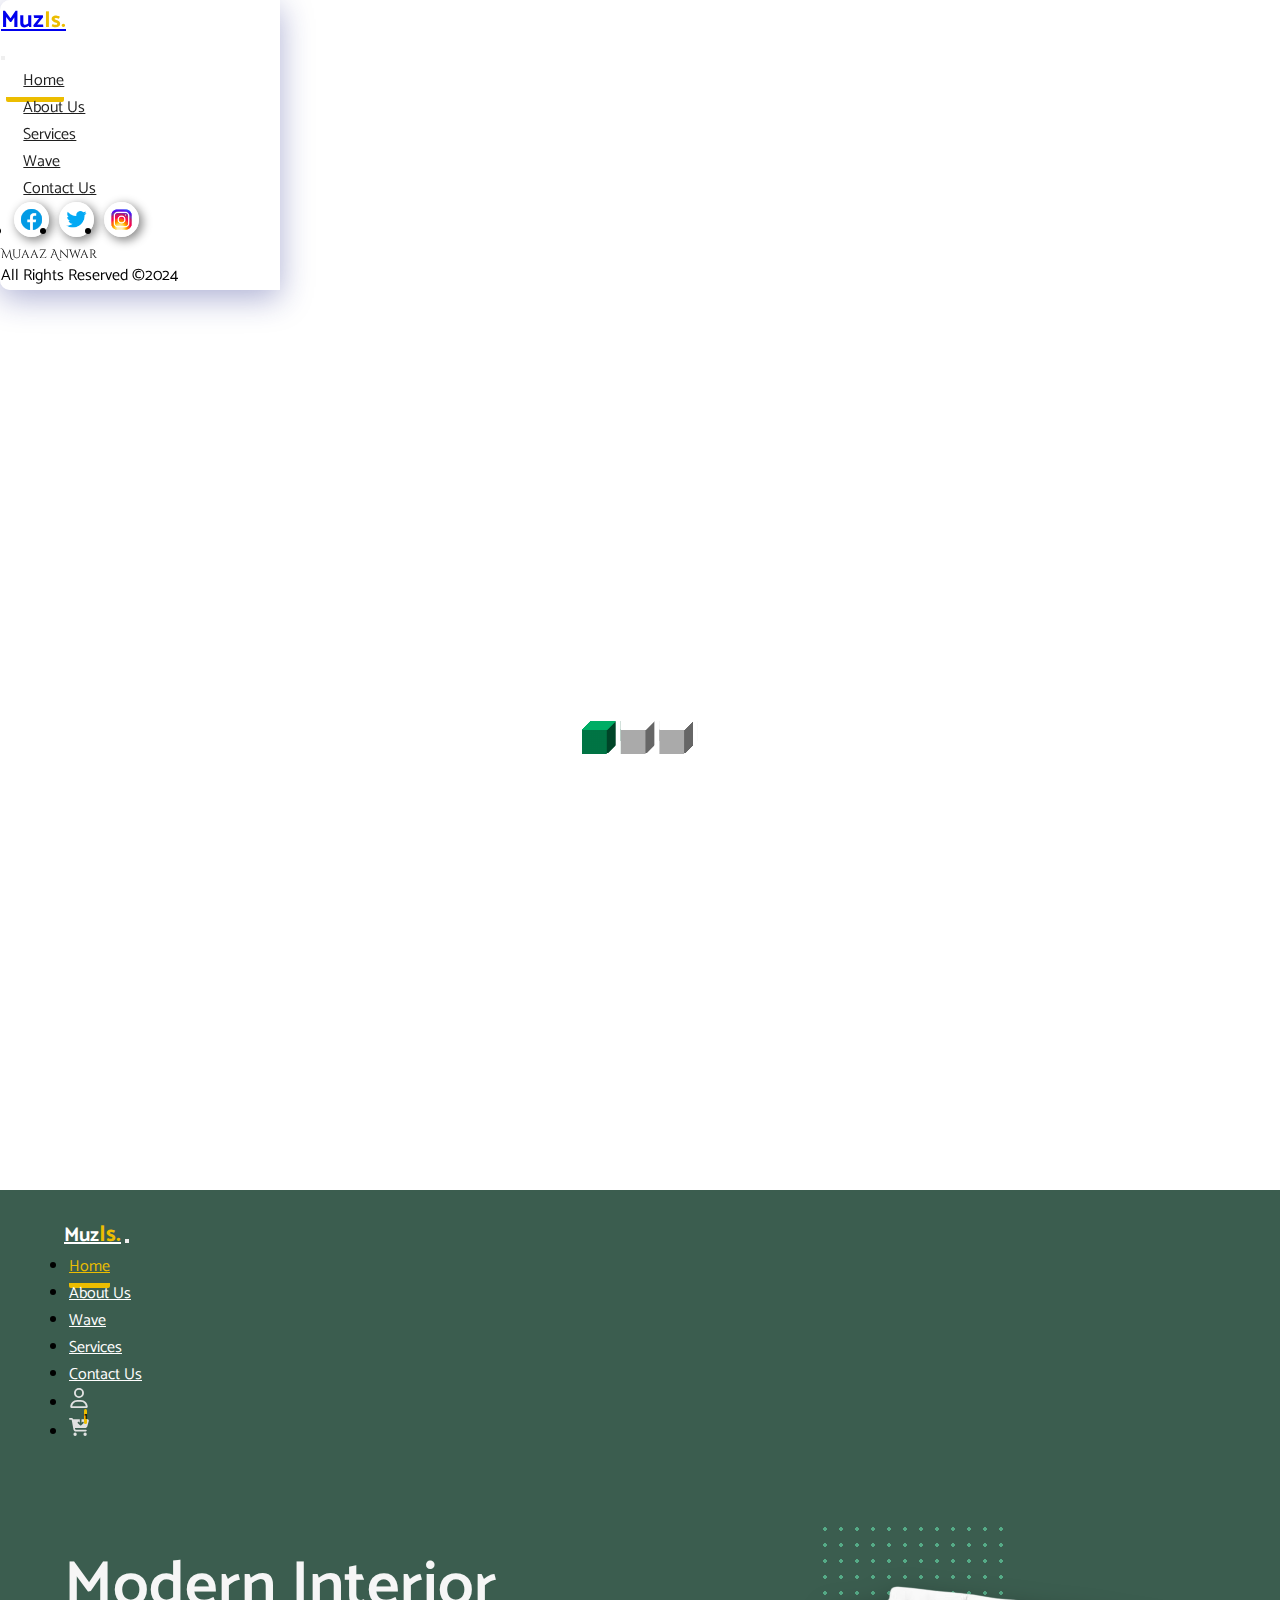
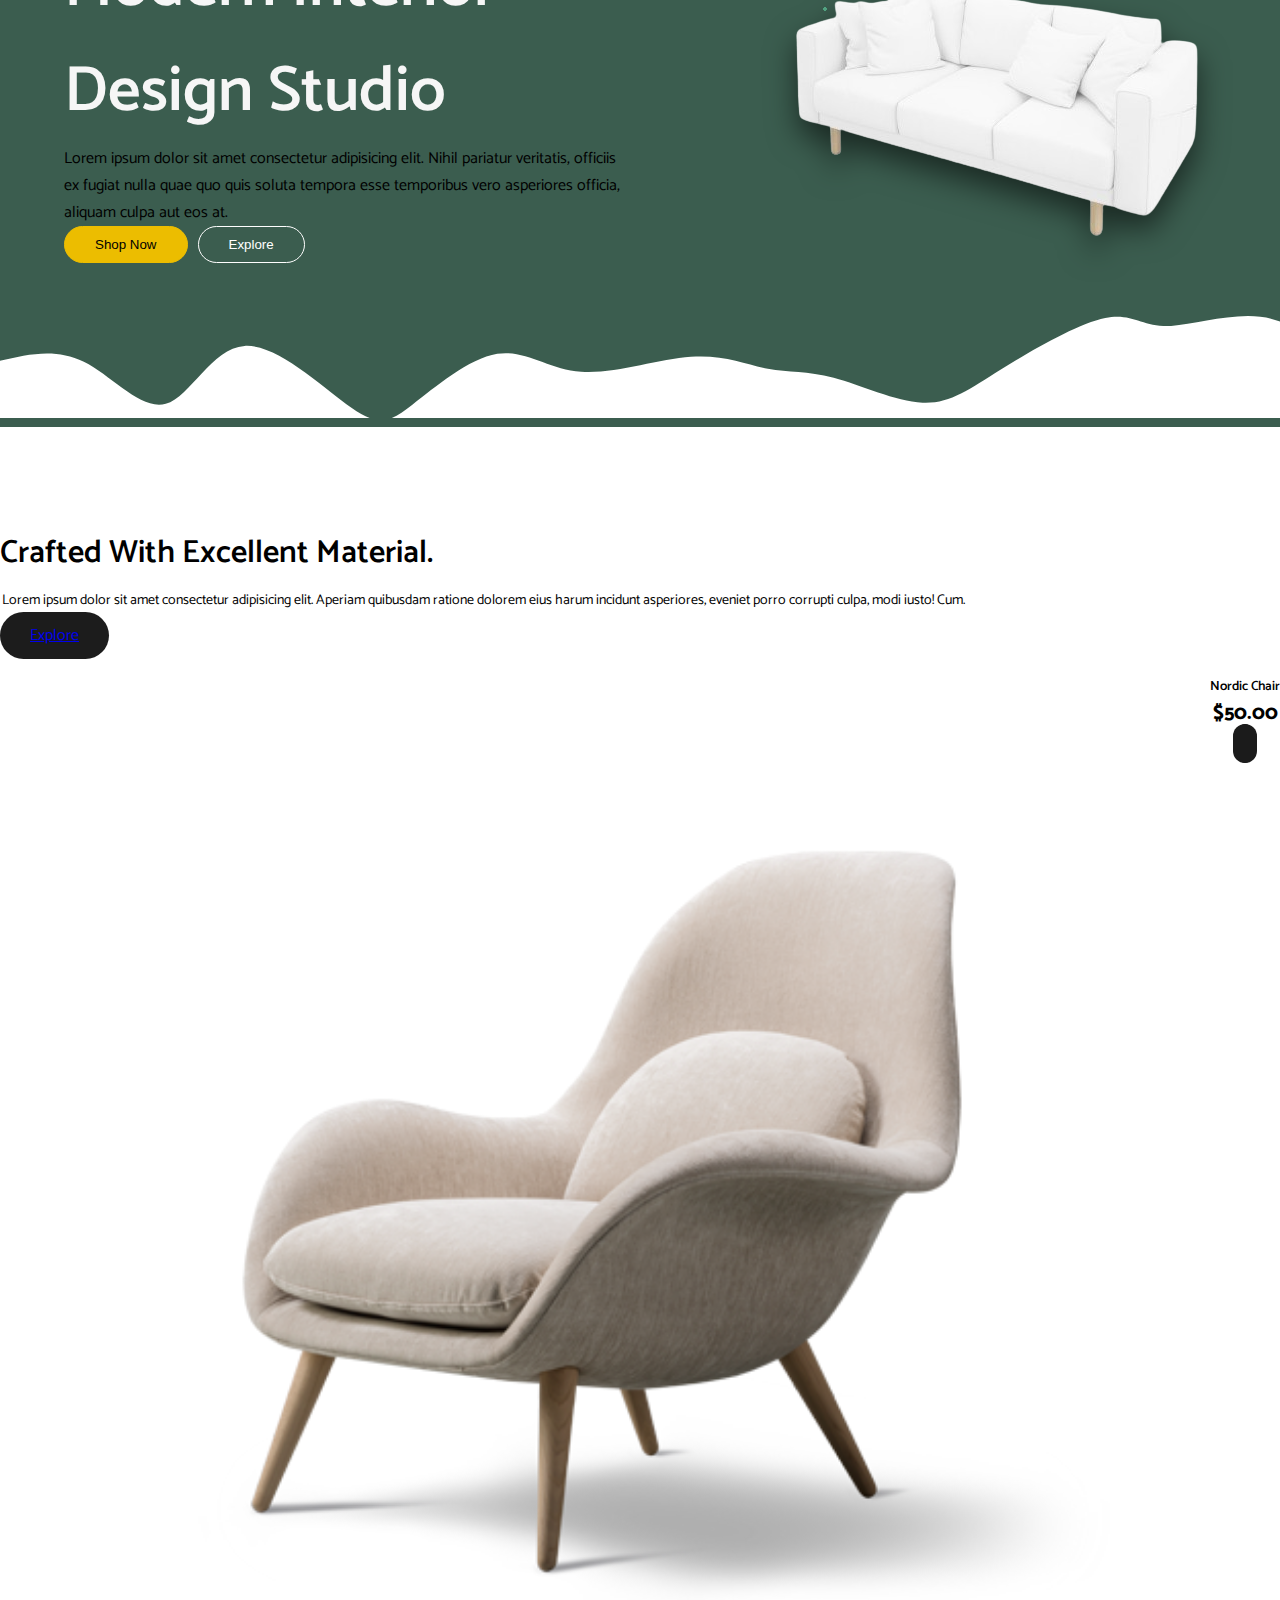
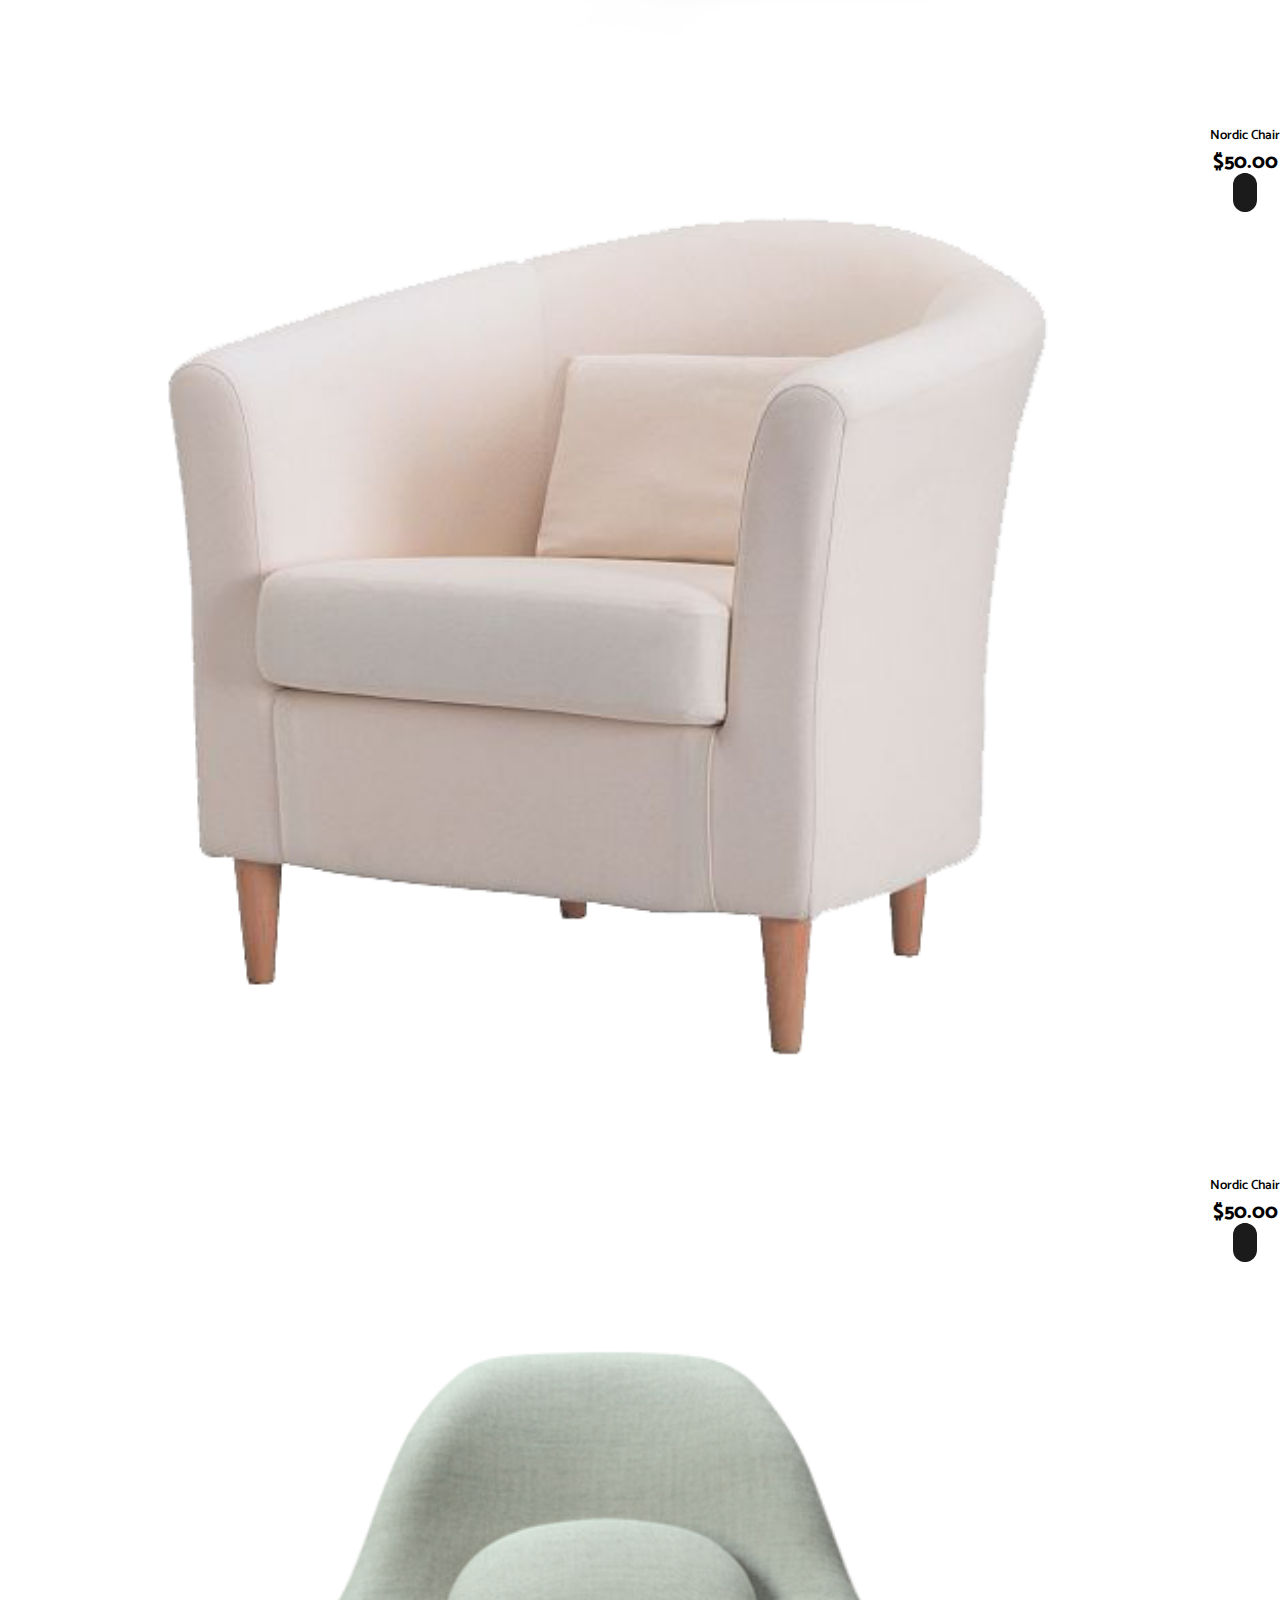
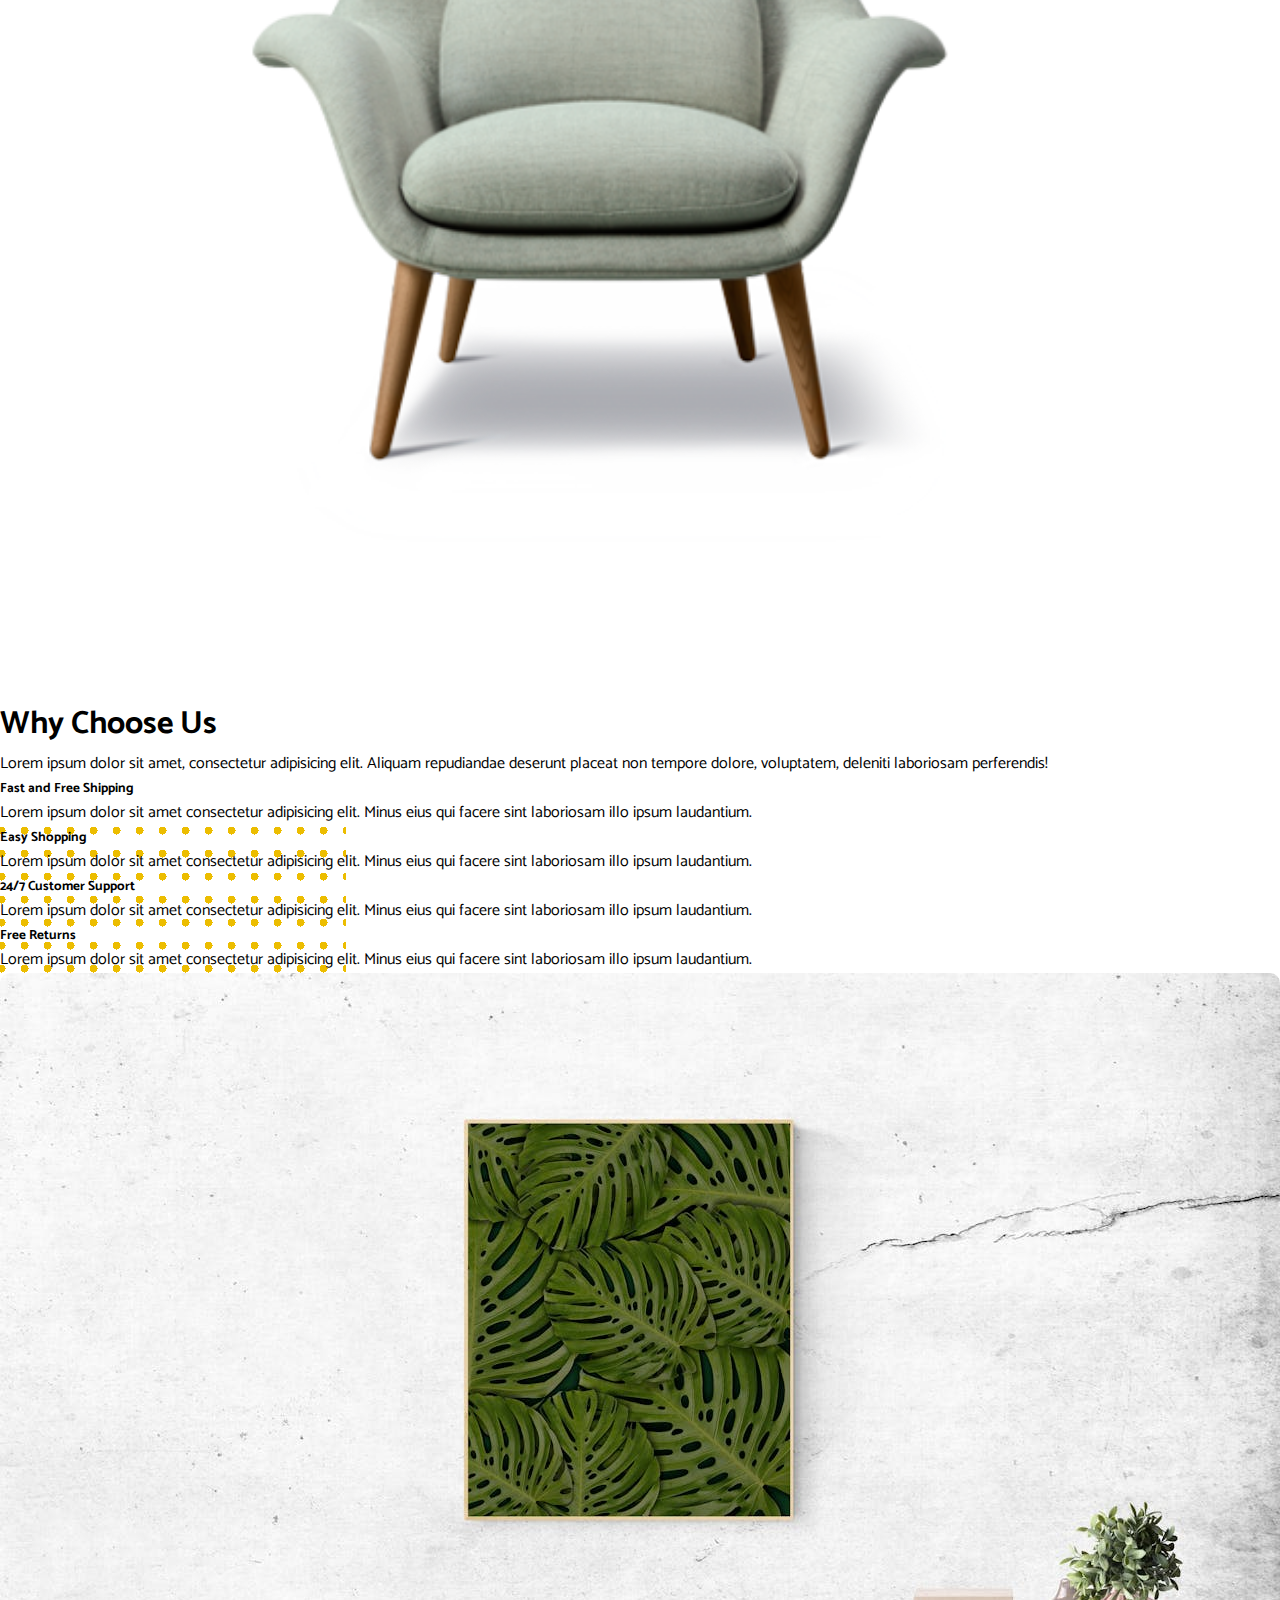
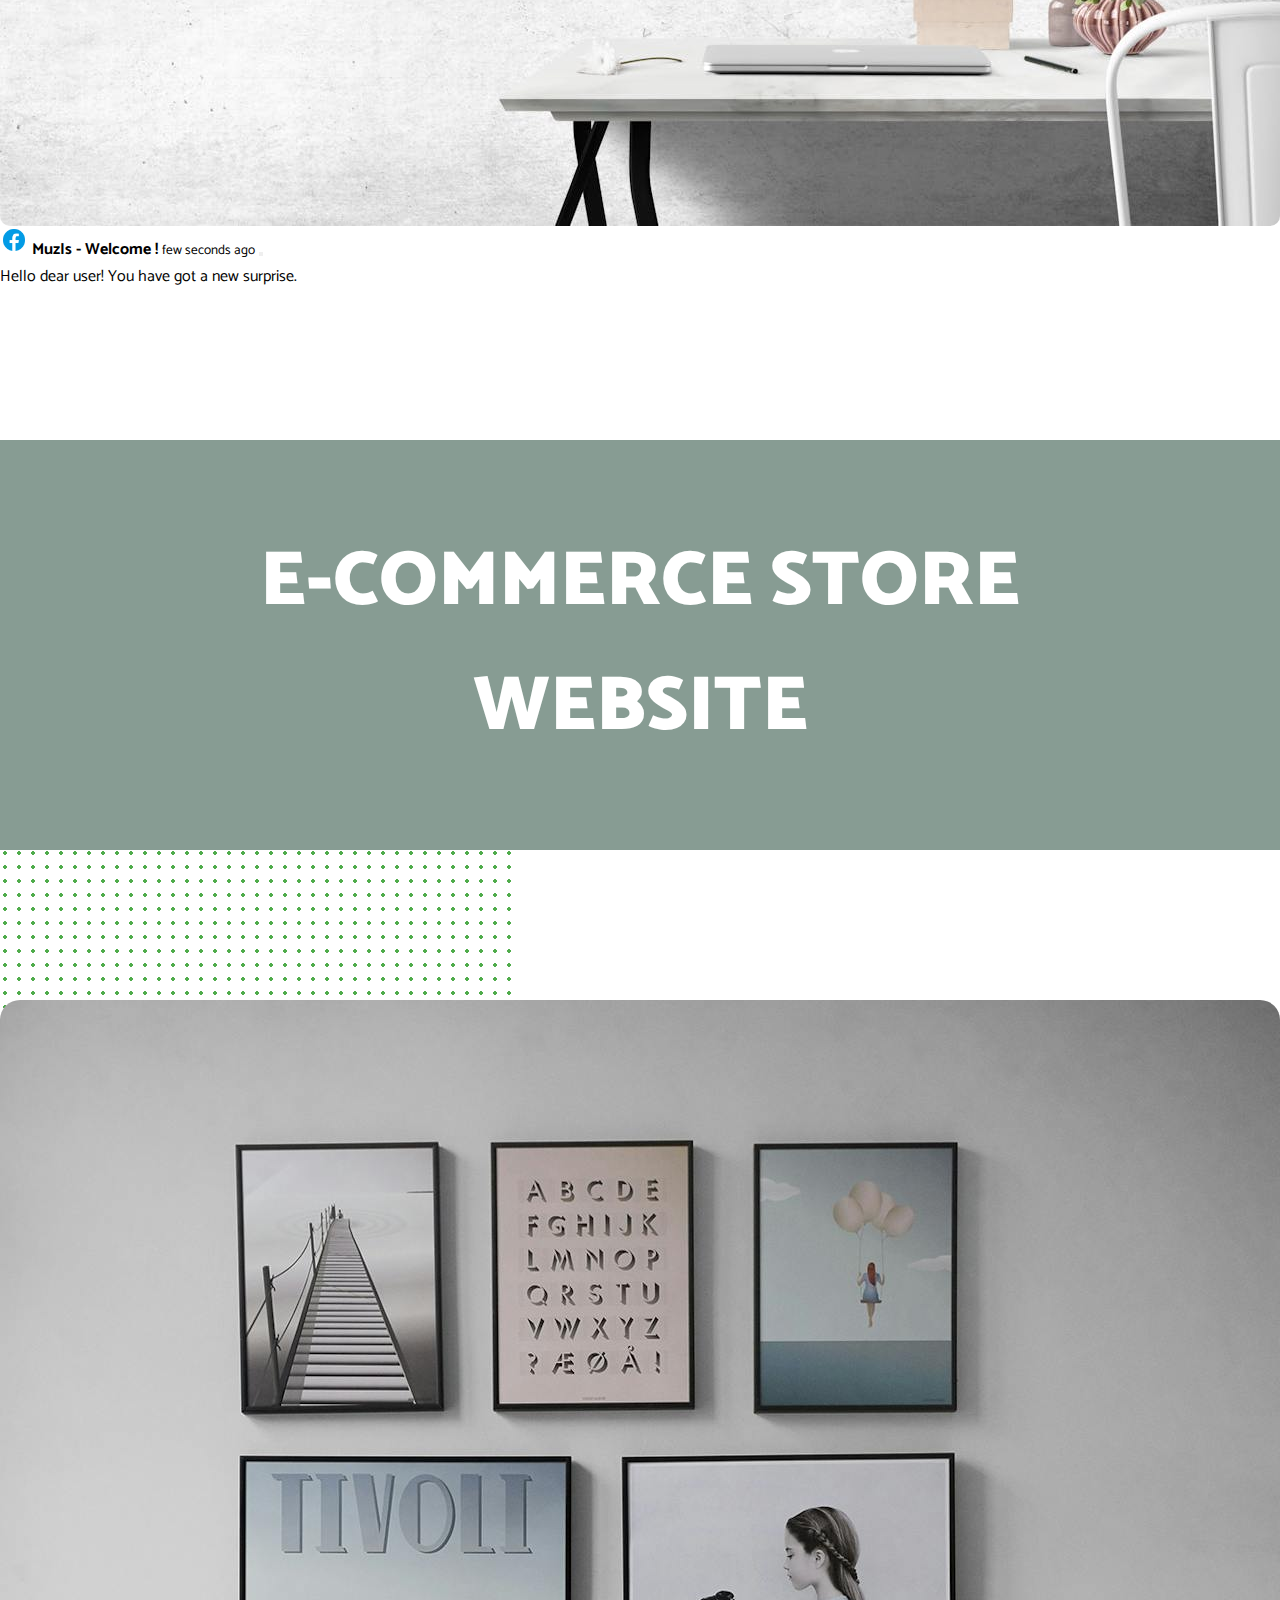
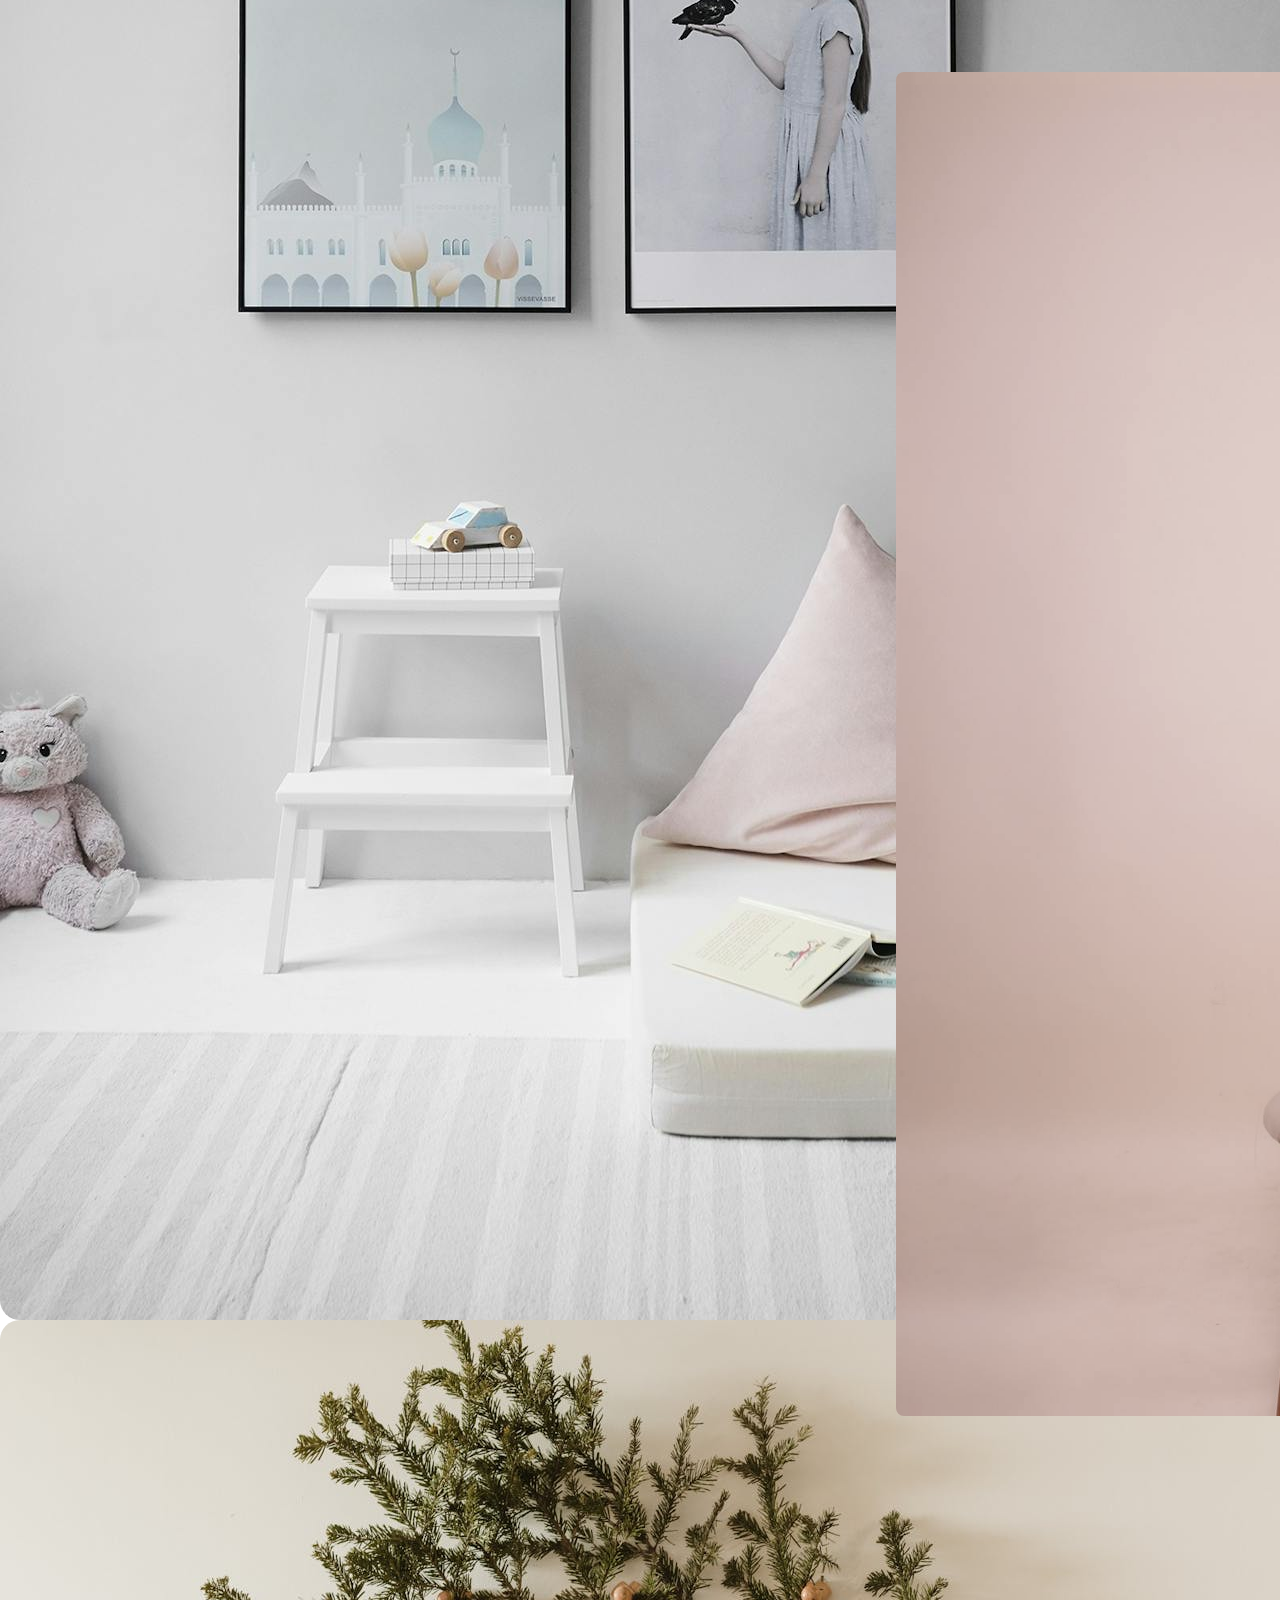
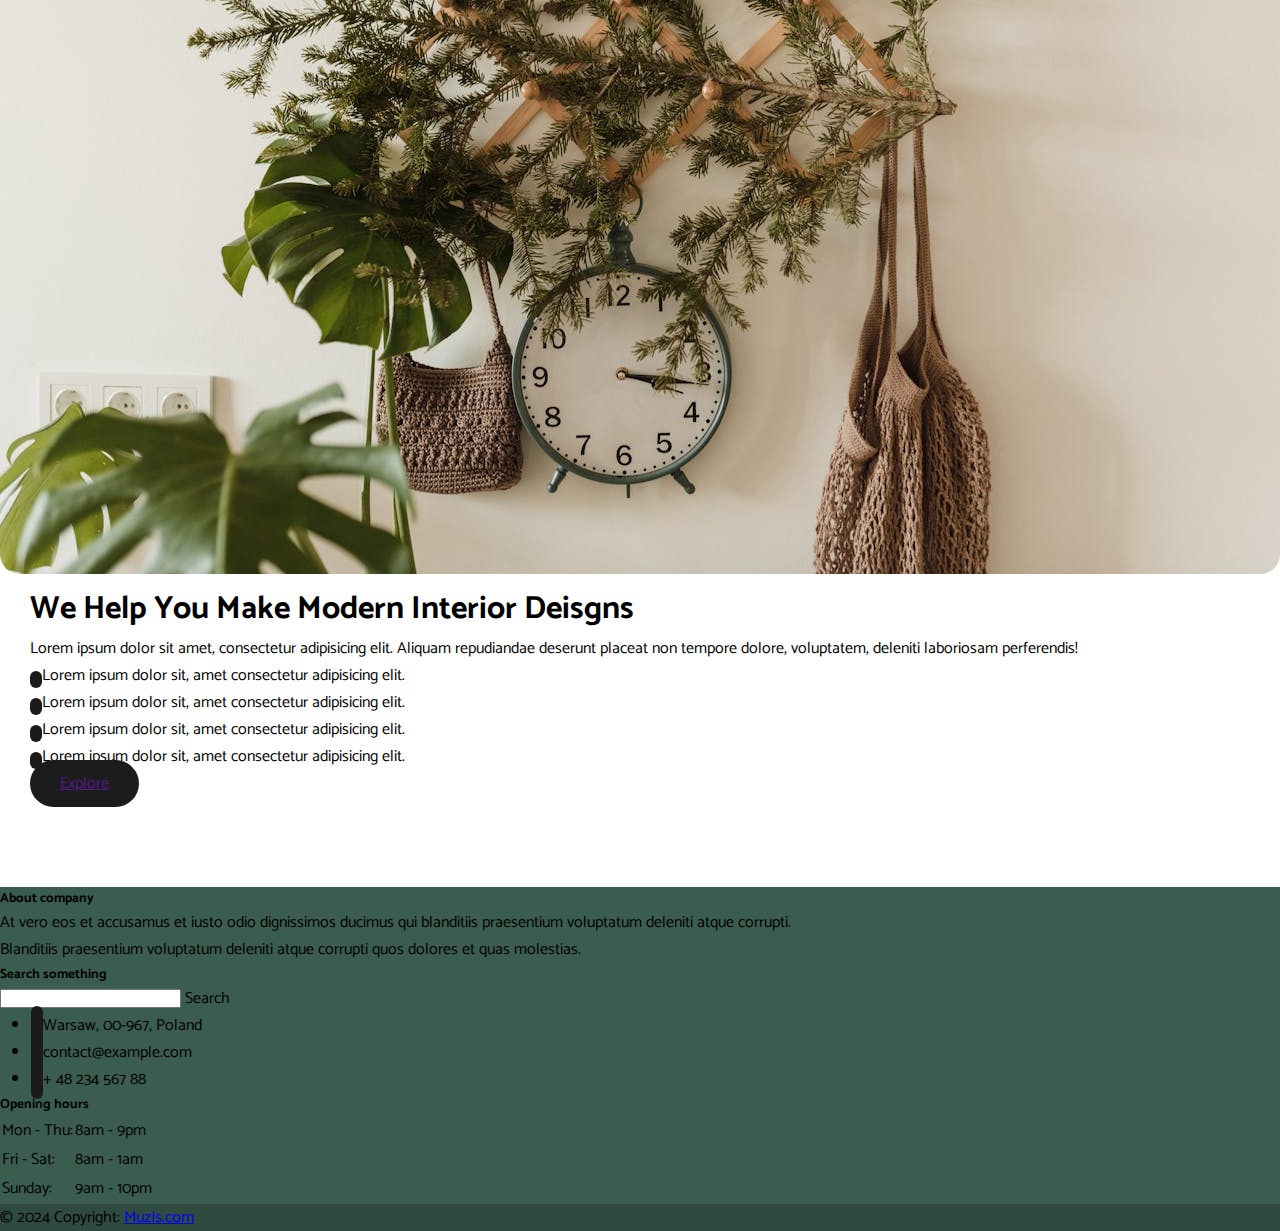
<file: index.html>
<!doctype html>
<html lang="en">

<head>
  <meta charset="utf-8">
  <meta name="viewport" content="width=device-width, initial-scale=1">
  <title>Muzis - Home Page Html Website Design </title>
  <link href="https://cdn.jsdelivr.net/npm/bootstrap@5.2.3/dist/css/bootstrap.min.css" rel="stylesheet"
    integrity="sha384-rbsA2VBKQhggwzxH7pPCaAqO46MgnOM80zW1RWuH61DGLwZJEdK2Kadq2F9CUG65" crossorigin="anonymous">
  <link rel="preconnect" href="https://fonts.gstatic.com" crossorigin>
  <link href="https://fonts.googleapis.com/css2?family=Cinzel+Decorative:wght@900&display=swap" rel="stylesheet">
  <link href="https://fonts.googleapis.com/css2?family=Catamaran:wght@100..900&display=swap" rel="stylesheet">
  <link rel="stylesheet" href="./assets/css/style.css">
  <link rel="stylesheet" href="https://cdnjs.cloudflare.com/ajax/libs/font-awesome/6.5.1/css/all.min.css"
    integrity="sha512-DTOQO9RWCH3ppGqcWaEA1BIZOC6xxalwEsw9c2QQeAIftl+Vegovlnee1c9QX4TctnWMn13TZye+giMm8e2LwA=="
    crossorigin="anonymous" referrerpolicy="no-referrer" />
  <link rel="shortcut icon" href="assets/images/social icons/facobook.png" type="image/x-icon">
</head>

<body>
  <!-- offpage navbar start  -->
  <div class="offcanvas offcanvas-end" tabindex="-1" id="offcanvasRight" aria-labelledby="offcanvasRightLabel">
    <div class="offcanvas-header">
      <h2 class="offcanvas-title mt-2 ms-auto me-auto" id="offcanvasRightLabel"><a class="navbar-brand"
          href="#">Muz<span>Is.</span></a></h2>
      <button type="button" class="btn-close" data-bs-dismiss="offcanvas" aria-label="Close"></button>
    </div>
    <div class="offcanvas-body">
      <div class="navbar-collapse">
        <ul class="navbar-nav ms-auto mb-2 mt-3 mb-lg-0 nav_bottom">
          <li class="nav-item">
            <a class="nav-link p-2 active" aria-current="page" href="index.html"><i class="fa-solid fa-house"></i>
              Home</a>
          </li>
          <li class="nav-item">
            <a class="nav-link p-2" href="#about-us"><i class="fa-solid fa-circle-info"></i> About Us</a>
          </li>
          <li class="nav-item">
            <a class="nav-link p-2" href="#service"><i class="fa-solid fa-briefcase"></i> Services</a>
          </li>
          <li class="nav-item">
            <a class="nav-link p-2" href="wave.html"><i class="fa-solid fa-briefcase"></i> Wave</a>
          </li>
          <li class="nav-item">
            <a class="nav-link p-2" href="./contact-us.html"><i class="fa-solid fa-address-book"></i> Contact Us</a>
          </li>
        </ul>

        <ul class="navbar-nav social-icon-offcanvas mt-3 w-100">
          <li class="nav-item">
            <a class="nav-link p-1" aria-current="page" href="#"><img src="assets/images/social icons/facobook.png"
                class="img-fluid" alt=""></a>
          </li>
          <li class="nav-item">
            <a class="nav-link p-1" aria-current="page" href="#"><img src="assets/images/social icons/twitter.png"
                class="img-fluid" alt=""></a>
          </li>
          <li class="nav-item">
            <a class="nav-link p-1" aria-current="page" href="#"><img src="assets/images/social icons/instagram.png"
                class="img-fluid" alt=""></a>
          </li>
        </ul>
      </div>
    </div>
    <div class="offcanvas-footer text-center mb-2">
      <div>Muaaz Anwar</div>
      <span>All Rights Reserved &#169<span>2024</span></span>
    </div>
  </div>
  <!-- offpage navbar start  -->

  <div class="container-fluid" id="home">
        <!-- loader start  -->
        <div class="box" id="box">
          <div class="loader">
          </div>
        </div>
        <!-- loader end  -->
    <!-- Navbar start  -->
    <nav class="navbar navbar-expand-lg navbar-dark position-sticky top-0">
      <div class="container-fluid">
        <a class="navbar-brand" href="#">Muz<span>Is.</span></a>
        <button class="navbar-toggler" type="button" data-bs-toggle="collapse" data-bs-target="#navbarSupportedContent"
          aria-controls="navbarSupportedContent" aria-expanded="false" aria-label="Toggle navigation">
          <span class="navbar-toggler-icon" data-bs-toggle="offcanvas" data-bs-target="#offcanvasRight"
            aria-controls="offcanvasRight"></span>
        </button>

        <div class="collapse navbar-collapse">
          <ul class="navbar-nav ms-auto mb-2 mb-lg-0 nav_bottom">
            <li class="nav-item">
              <a class="nav-link active" aria-current="page" href="index.html">Home</a>
            </li>
            <li class="nav-item">
              <a class="nav-link" href="#about-us">About Us</a>
            </li>
            <li class="nav-item">
              <a class="nav-link" href="wave.html">Wave</a>
            </li>
            <li class="nav-item">
              <a class="nav-link" href="#service">Services</a>
            </li>
            <li class="nav-item">
              <a class="nav-link" href="./contact-us.html">Contact Us</a>
            </li>
          </ul>
          <ul class="navbar-nav nav-icon ms-4">
            <li class="nav-item">
              <a class="nav-link" href="#">
                <svg xmlns="http://www.w3.org/2000/svg" viewBox="0 0 448 512">
                  <path
                    d="M304 128a80 80 0 1 0 -160 0 80 80 0 1 0 160 0zM96 128a128 128 0 1 1 256 0A128 128 0 1 1 96 128zM49.3 464H398.7c-8.9-63.3-63.3-112-129-112H178.3c-65.7 0-120.1 48.7-129 112zM0 482.3C0 383.8 79.8 304 178.3 304h91.4C368.2 304 448 383.8 448 482.3c0 16.4-13.3 29.7-29.7 29.7H29.7C13.3 512 0 498.7 0 482.3z" />
                </svg>
              </a>
            </li>
            <li class="nav-item">
              <a class="nav-link" href="#">
                <svg xmlns="http://www.w3.org/2000/svg"
                  viewBox="0 0 576 512"><!--!Font Awesome Free 6.5.1 by @fontawesome - https://fontawesome.com License - https://fontawesome.com/license/free Copyright 2024 Fonticons, Inc.-->
                  <path
                    d="M24 0C10.7 0 0 10.7 0 24S10.7 48 24 48H69.5c3.8 0 7.1 2.7 7.9 6.5l51.6 271c6.5 34 36.2 58.5 70.7 58.5H488c13.3 0 24-10.7 24-24s-10.7-24-24-24H199.7c-11.5 0-21.4-8.2-23.6-19.5L170.7 288H459.2c32.6 0 61.1-21.8 69.5-53.3l41-152.3C576.6 57 557.4 32 531.1 32H360V134.1l23-23c9.4-9.4 24.6-9.4 33.9 0s9.4 24.6 0 33.9l-64 64c-9.4 9.4-24.6 9.4-33.9 0l-64-64c-9.4-9.4-9.4-24.6 0-33.9s24.6-9.4 33.9 0l23 23V32H120.1C111 12.8 91.6 0 69.5 0H24zM176 512a48 48 0 1 0 0-96 48 48 0 1 0 0 96zm336-48a48 48 0 1 0 -96 0 48 48 0 1 0 96 0z" />
                </svg>
                <span class="badge badge-warning">1</span>
              </a>
            </li>
          </ul>
        </div>
      </div>
    </nav>
    <!-- navbar end  -->

    
    <!-- main section start  -->
    <div class="contianer-fluid home-section">
      <div class="wave">
        <svg width="100%" height="100%" viewBox="0 0 1282 150">
          <style>
            .path-0 {
              animation: pathAnim-0 4s;
              animation-timing-function: linear;
              animation-iteration-count: infinite;
            }

            @keyframes pathAnim-0 {
              0% {
                d: path("M 0,500 L 0,93 C 27.83596216766567,86.42890023272741 55.67192433533134,79.85780046545483 84,94 C 112.32807566466866,108.14219953454517 141.14826482634035,142.99769837090813 166,136 C 190.85173517365965,129.00230162909187 211.73501635930734,80.15140605091271 245,78 C 278.26498364069266,75.84859394908729 323.9116697364302,120.39667742544097 352,140 C 380.0883302635698,159.60332257455903 390.61830469497187,154.2618842473233 413,137 C 435.38169530502813,119.73811575267669 469.6151114836821,90.55578558526572 498,86 C 526.3848885163179,81.44421441473428 548.9212493702996,101.51497341161375 582,104 C 615.0787506297004,106.48502658838625 658.6998910351193,91.3843207682793 692,89 C 725.3001089648807,86.6156792317207 748.2791864892228,96.94774351526911 769,101 C 789.7208135107772,105.05225648473089 808.1833630079897,102.82470517064426 835,110 C 861.8166369920103,117.17529482935574 896.987361478819,133.75343580215383 924,135 C 951.012638521181,136.24656419784617 969.8671910767341,122.16155162074044 1002,102 C 1034.1328089232659,81.83844837925956 1079.543874214245,55.600357714884474 1107,50 C 1134.456125785755,44.399642285115526 1143.9573120662849,59.43701751972168 1173,58 C 1202.0426879337151,56.56298248027832 1250.6268775206156,38.65157220622878 1285,55 C 1319.3731224793844,71.34842779377122 1339.5351778512525,121.95669365536321 1363,134 C 1386.4648221487475,146.0433063446368 1413.2324110743739,119.5216531723184 1440,93 L 1440,500 L 0,500 Z");
              }

              25% {
                d: path("M 0,500 L 0,93 C 29.55143285423531,79.89310863936346 59.10286570847062,66.78621727872692 91,72 C 122.89713429152938,77.21378272127308 157.13997002035288,100.74823952445574 182,101 C 206.86002997964712,101.25176047554426 222.33725421011786,78.22082462345008 247,65 C 271.66274578988214,51.77917537654992 305.5110131391757,48.368461981743934 334,68 C 362.4889868608243,87.63153801825607 385.6186932331794,130.3053274495742 411,135 C 436.3813067668206,139.6946725504258 464.0142139281071,106.41022821995928 495,105 C 525.9857860718929,103.58977178004072 560.3244510543922,134.05375967058865 589,124 C 617.6755489456078,113.94624032941134 640.6879818543241,63.37473309768605 669,67 C 697.3120181456759,70.62526690231395 730.9236215283112,128.44730793866717 763,131 C 795.0763784716888,133.55269206133283 825.617532032431,80.83603514764522 855,76 C 884.382467967569,71.16396485235478 912.6062503419646,114.20855147075193 940,124 C 967.3937496580354,133.79144852924807 993.9574665997104,110.32975896934701 1023,95 C 1052.0425334002896,79.67024103065299 1083.5638832591935,72.47241265186005 1110,68 C 1136.4361167408065,63.52758734813994 1157.787000363515,61.78059042321276 1183,73 C 1208.212999636485,84.21940957678724 1237.2881152867458,108.40522565528886 1267,116 C 1296.7118847132542,123.59477434471114 1327.0605384895011,114.59850695563175 1356,108 C 1384.9394615104989,101.40149304436825 1412.4697307552494,97.20074652218412 1440,93 L 1440,500 L 0,500 Z");
              }

              50% {
                d: path("M 0,500 L 0,93 C 24.954720705533724,70.79317341019305 49.90944141106745,48.58634682038609 81,47 C 112.09055858893255,45.41365317961391 149.31695506126394,64.44778612864869 179,76 C 208.68304493873606,87.55221387135131 230.82273834387684,91.62250866501923 255,99 C 279.17726165612316,106.37749133498077 305.3920915632286,117.06217921127437 338,120 C 370.6079084367714,122.93782078872563 409.608895403209,118.12877448988334 436,106 C 462.391104596791,93.87122551011666 476.1723268239358,74.42272282919228 499,75 C 521.8276731760642,75.57727717080772 553.7017973010475,96.18033419334755 582,98 C 610.2982026989525,99.81966580665245 635.0204839718743,82.85594039741756 663,76 C 690.9795160281257,69.14405960258244 722.2162668114551,72.39590421698223 751,76 C 779.7837331885449,79.60409578301777 806.1144487823055,83.56044273465353 839,76 C 871.8855512176945,68.43955726534647 911.3259380593227,49.36232484440363 942,64 C 972.6740619406773,78.63767515559637 994.5817989804036,126.99025788773197 1016,126 C 1037.4182010195964,125.00974211226803 1058.346866019063,74.67664360466851 1086,63 C 1113.653133980937,51.32335639533149 1148.030736943344,78.303167693594 1177,98 C 1205.969263056656,117.696832306406 1229.5301862075612,130.11068562095545 1259,115 C 1288.4698137924388,99.88931437904454 1323.848518226411,57.254089822584156 1355,49 C 1386.151481773589,40.745910177415844 1413.0757408867944,66.87295508870793 1440,93 L 1440,500 L 0,500 Z");
              }

              75% {
                d: path("M 0,500 L 0,93 C 35.1086838128453,91.29158080423218 70.2173676256906,89.58316160846435 93,81 C 115.7826323743094,72.41683839153565 126.2392133100829,56.95893437037475 154,65 C 181.7607866899171,73.04106562962525 226.82577913397785,104.58110091003665 260,102 C 293.17422086602215,99.41889908996335 314.4576701540056,62.71666198947867 335,63 C 355.5423298459944,63.28333801052133 375.34354024999976,100.5522511320487 409,113 C 442.65645975000024,125.4477488679513 490.1681688459952,113.07433348232654 521,105 C 551.8318311540048,96.92566651767346 565.9837843660194,93.15041493864517 588,97 C 610.0162156339806,100.84958506135483 639.8966936899271,112.32400676309283 672,122 C 704.1033063100729,131.67599323690717 738.4294408742721,139.5535580089836 770,129 C 801.5705591257279,118.44644199101639 830.385542812984,89.46176120097276 855,93 C 879.614457187016,96.53823879902724 900.0283878737916,132.5993971871253 926,132 C 951.9716121262084,131.4006028128747 983.5009056918489,94.14065005052602 1009,72 C 1034.4990943081511,49.85934994947398 1053.9679893588138,42.83800261077066 1088,56 C 1122.0320106411862,69.16199738922934 1170.6271368728953,102.50733950639136 1199,104 C 1227.3728631271047,105.49266049360864 1235.523463149605,75.13263936366387 1258,77 C 1280.476536850395,78.86736063633613 1317.2790105286842,112.96210303895316 1350,121 C 1382.7209894713158,129.03789696104684 1411.360494735658,111.01894848052342 1440,93 L 1440,500 L 0,500 Z");
              }

              100% {
                d: path("M 0,500 L 0,93 C 27.83596216766567,86.42890023272741 55.67192433533134,79.85780046545483 84,94 C 112.32807566466866,108.14219953454517 141.14826482634035,142.99769837090813 166,136 C 190.85173517365965,129.00230162909187 211.73501635930734,80.15140605091271 245,78 C 278.26498364069266,75.84859394908729 323.9116697364302,120.39667742544097 352,140 C 380.0883302635698,159.60332257455903 390.61830469497187,154.2618842473233 413,137 C 435.38169530502813,119.73811575267669 469.6151114836821,90.55578558526572 498,86 C 526.3848885163179,81.44421441473428 548.9212493702996,101.51497341161375 582,104 C 615.0787506297004,106.48502658838625 658.6998910351193,91.3843207682793 692,89 C 725.3001089648807,86.6156792317207 748.2791864892228,96.94774351526911 769,101 C 789.7208135107772,105.05225648473089 808.1833630079897,102.82470517064426 835,110 C 861.8166369920103,117.17529482935574 896.987361478819,133.75343580215383 924,135 C 951.012638521181,136.24656419784617 969.8671910767341,122.16155162074044 1002,102 C 1034.1328089232659,81.83844837925956 1079.543874214245,55.600357714884474 1107,50 C 1134.456125785755,44.399642285115526 1143.9573120662849,59.43701751972168 1173,58 C 1202.0426879337151,56.56298248027832 1250.6268775206156,38.65157220622878 1285,55 C 1319.3731224793844,71.34842779377122 1339.5351778512525,121.95669365536321 1363,134 C 1386.4648221487475,146.0433063446368 1413.2324110743739,119.5216531723184 1440,93 L 1440,500 L 0,500 Z");
              }
            }
          </style>
          <path
            d="M 0,500 L 0,93 C 27.83596216766567,86.42890023272741 55.67192433533134,79.85780046545483 84,94 C 112.32807566466866,108.14219953454517 141.14826482634035,142.99769837090813 166,136 C 190.85173517365965,129.00230162909187 211.73501635930734,80.15140605091271 245,78 C 278.26498364069266,75.84859394908729 323.9116697364302,120.39667742544097 352,140 C 380.0883302635698,159.60332257455903 390.61830469497187,154.2618842473233 413,137 C 435.38169530502813,119.73811575267669 469.6151114836821,90.55578558526572 498,86 C 526.3848885163179,81.44421441473428 548.9212493702996,101.51497341161375 582,104 C 615.0787506297004,106.48502658838625 658.6998910351193,91.3843207682793 692,89 C 725.3001089648807,86.6156792317207 748.2791864892228,96.94774351526911 769,101 C 789.7208135107772,105.05225648473089 808.1833630079897,102.82470517064426 835,110 C 861.8166369920103,117.17529482935574 896.987361478819,133.75343580215383 924,135 C 951.012638521181,136.24656419784617 969.8671910767341,122.16155162074044 1002,102 C 1034.1328089232659,81.83844837925956 1079.543874214245,55.600357714884474 1107,50 C 1134.456125785755,44.399642285115526 1143.9573120662849,59.43701751972168 1173,58 C 1202.0426879337151,56.56298248027832 1250.6268775206156,38.65157220622878 1285,55 C 1319.3731224793844,71.34842779377122 1339.5351778512525,121.95669365536321 1363,134 C 1386.4648221487475,146.0433063446368 1413.2324110743739,119.5216531723184 1440,93 L 1440,500 L 0,500 Z"
            fill="#fff" fill-opacity="1" class="transition-all duration-300 ease-in-out delay-150 path-0"></path>
        </svg>
      </div>
      <!-- main left text start  -->
      <div class="col-sm-12 col-md-6 col-lg-6 text-light home-text-section">
        <h2>Modern Interior Design Studio</h2>
        <p>Lorem ipsum dolor sit amet consectetur adipisicing elit. Nihil pariatur veritatis, officiis ex fugiat nulla
          quae quo quis soluta tempora esse temporibus vero asperiores officia, aliquam culpa aut eos at.</p>
        <div class="btn">
          <button type="button" class="btn btn-primary">Shop Now</button>
          <button type="button" class="btn btn-warning">Explore</button>
        </div>
      </div>

      <!-- main left text end  -->

      <!-- main right background start  -->
      <div class="col-md-6 col-lg-6">
        <div class="image">
          <img src="./assets/images/home/sofa.png" class="img-fluid w-100" alt="">
        </div>
      </div>
    </div>
    <!-- main right background end  -->
    <!-- main section end  -->

    <!-- second card section start  -->
    <div class="container card-container">
      <div class="row card-row">
        <div class="col-sm-12 col-md-6 col-lg-3">
          <div class="card main-card">
            <div class="card-body">
              <h1 class="card-title">Crafted With Excellent Material.</h1>
              <p class="card-text mt-3">Lorem ipsum dolor sit amet consectetur adipisicing elit. Aperiam quibusdam
                ratione
                dolorem eius harum incidunt asperiores, eveniet porro corrupti culpa, modi iusto! Cum.</p>
              <a href="#" class="btn btn-dark mt-3">Explore</a>
            </div>
          </div>
        </div>
        <div class="col-sm-12 col-md-6 col-lg-3">
          <div class="card img-card">
            <img src="assets/images/card/1.png" class="card-img-top" alt="...">
            <div class="card-body">
              <h5 class="card-title product-name" style="z-index: 99 !important;">Nordic Chair</h5>
              <p class="card-text product-price">$50.00</p>
              <a href="#" class="btn btn-add"><i class="fa-solid fa-plus"></i></a>
            </div>
          </div>
        </div>
        <div class="col-sm-12 col-md-6 col-lg-3">
          <div class="card img-card">
            <img src="assets/images/card/2.png" class="card-img-top" alt="...">
            <div class="card-body">
              <h5 class="card-title product-name" style="z-index: 99 !important;">Nordic Chair</h5>
              <p class="card-text product-price">$50.00</p>
              <a href="#" class="btn btn-add"><i class="fa-solid fa-plus"></i></a>
            </div>
          </div>
        </div>
        <div class="col-sm-12 col-md-6 col-lg-3">
          <div class="card img-card">
            <img src="assets/images/card/3.png" class="card-img-top" alt="...">
            <div class="card-body">
              <h5 class="card-title product-name" style="z-index: 99 !important;">Nordic Chair</h5>
              <p class="card-text product-price">$50.00</p>
              <a href="#" class="btn btn-add"><i class="fa-solid fa-plus"></i></a>
            </div>
          </div>
        </div>
      </div>
    </div>

    <!-- second card section end  -->
    <div class="container choose-section" id="service">
      <div class="row">
        <!-- left text section start -->
        <div class="col-md-6 col-lg-6 col-sm-12 text-section">
          <div class="row">
            <div class="why-choose-us">
              <h1>Why Choose Us</h1>
              <p class="why-choose-us-text">Lorem ipsum dolor sit amet, consectetur adipisicing elit. Aliquam
                repudiandae deserunt placeat non tempore dolore, voluptatem, deleniti laboriosam perferendis!</p>
            </div>
            <div class="col-sm-12 col-md-6 col-lg-6 mt-4">
              <div class="choose-us-icon">
                <i class="fa-solid fa-truck"></i>
              </div>
              <div class="choose-us-text mt-3 mb-1">
                <h5>Fast and Free Shipping</h5>
              </div>
              <div class="choose-us-paragraph">
                Lorem ipsum dolor sit amet consectetur adipisicing elit. Minus eius qui facere sint laboriosam illo
                ipsum laudantium.
              </div>
            </div>
            <div class="col-sm-12 col-md-6 col-lg-6 mt-4">
              <div class="choose-us-icon">
                <i class="fa-solid fa-shop"></i>
              </div>
              <div class="choose-us-text mt-3 mb-1">
                <h5>Easy Shopping</h5>
              </div>
              <div class="choose-us-paragraph">
                Lorem ipsum dolor sit amet consectetur adipisicing elit. Minus eius qui facere sint laboriosam illo
                ipsum laudantium.
              </div>
            </div>
            <div class="col-sm-12 col-md-6 col-lg-6 mt-4">
              <div class="choose-us-icon">
                <i class="fa-solid fa-headset"></i>
              </div>
              <div class="choose-us-text mt-3 mb-1">
                <h5>24/7 Customer Support</h5>
              </div>
              <div class="choose-us-paragraph">
                Lorem ipsum dolor sit amet consectetur adipisicing elit. Minus eius qui facere sint laboriosam illo
                ipsum laudantium.
              </div>
            </div>
            <div class="col-sm-12 col-md-6 col-lg-6 mt-4">
              <div class="choose-us-icon">
                <i class="fa-solid fa-right-left"></i>
              </div>
              <div class="choose-us-text mt-3 mb-1">
                <h5>Free Returns </h5>
              </div>
              <div class="choose-us-paragraph">
                Lorem ipsum dolor sit amet consectetur adipisicing elit. Minus eius qui facere sint laboriosam illo
                ipsum laudantium.
              </div>
            </div>

          </div>
        </div>
        <!-- right end section start -->
        <div class="col-md-6 col-lg-6 col-sm-12 img-section">
          <img src="assets/images/home/choose-us-pic.jpg" alt="">
        </div>
      </div>
    </div>

    <div class="toast-container position-fixed bottom-0 end-0 p-3">
      <div id="liveToast" class="toast" role="alert" aria-live="assertive" aria-atomic="true">
        <div class="toast-header">
          <img src="assets/images/social icons/facobook.png" style="height: 28px;" class="rounded me-2" alt="...">
          <strong class="me-auto">MuzIs - Welcome !</strong>
          <small>few seconds ago</small>
          <button type="button" class="btn-close" data-bs-dismiss="toast" aria-label="Close"></button>
        </div>
        <div class="toast-body">
          Hello dear user! You have got a new surprise.
        </div>
      </div>
    </div>
    <!-- parallax section start -->
    <div class="container-fluid parallax-section w-100" id="about">
      <div class="row">
        <div class="col-12 p-0">
          <h1>E-commerce Store <br> Website</h1>
        </div>
      </div>
    </div>
    <!-- parallax section end -->


    <!-- about section start -->
    <div class="container about-section mb-5" id="about-us">
      <div class="row">
        <div class="col-lg-6 col-md-6 col-sm-12 mt-auto mb-auto">
          <div class="row">
            <div class="col-sm-7 col-md-7 col-lg-8 about-img">
              <img src="assets/images/home/about-img.jpg" class="img-fluid" alt="">
            </div>
            <div class="col-sm-5 col-md-5 col-lg-4 about-img-second pt-2 pt-md-0 ps-sm-2">
              <img src="assets/images/home/about-img-3.jpg" class="img-fluid" alt="">
            </div>
          </div>
        </div>
        <div class="col-lg-6 col-md-6 col-sm-12 about-text-section">
          <div class="row">
            <div class="why-about-us">
              <h1 class="mb-3">We Help You Make Modern Interior Deisgns</h1>
              <p class="why-about-us-text">Lorem ipsum dolor sit amet, consectetur adipisicing elit. Aliquam
                repudiandae deserunt placeat non tempore dolore, voluptatem, deleniti laboriosam perferendis!</p>
            </div>
            <div class="col-sm-12 col-md-6 col-lg-6 mt-3">
              <div class="about-us-detail">
                <div class="me-3"><i class="fa-solid fa-circle-dot"></i></div>
                <div>Lorem ipsum dolor sit, amet consectetur adipisicing elit.</div>
              </div>
            </div>
            <div class="col-sm-12 col-md-6 col-lg-6 mt-3">
              <div class="about-us-detail">
                <div class="me-3"><i class="fa-solid fa-circle-dot"></i></div>
                <div>Lorem ipsum dolor sit, amet consectetur adipisicing elit.</div>
              </div>
            </div>
            <div class="col-sm-12 col-md-6 col-lg-6 mt-4">
              <div class="about-us-detail">
                <div class="me-3"><i class="fa-solid fa-circle-dot"></i></div>
                <div>Lorem ipsum dolor sit, amet consectetur adipisicing elit.</div>
              </div>
            </div>
            <div class="col-sm-12 col-md-6 col-lg-6 mt-4">
              <div class="about-us-detail">
                <div class="me-3"><i class="fa-solid fa-circle-dot"></i></div>
                <div>Lorem ipsum dolor sit, amet consectetur adipisicing elit.</div>
              </div>
            </div>
            <div class="about-btn mt-5 ms-2">
              <a href="" class="btn btn-dark">Explore</a>
            </div>
          </div>
        </div>
      </div>
    </div>
    <!-- about section end -->

    <!-- footer section start  -->
    <div class="footer-section section">
      <!-- Remove the container if you want to extend the Footer to full width. -->
      <div class="container-fluid">

        <footer class="text-white text-center text-lg-start footer-dark">
          <!-- Grid container -->
          <div class="container p-4">
            <!--Grid row-->
            <div class="row mt-4">
              <!--Grid column-->
              <div class="col-lg-4 col-md-12 mb-4 mb-md-0">
                <h5 class="text-uppercase mb-4">About company</h5>

                <p>
                  At vero eos et accusamus et iusto odio dignissimos ducimus qui blanditiis praesentium
                  voluptatum deleniti atque corrupti.
                </p>

                <p>
                  Blanditiis praesentium voluptatum deleniti atque corrupti quos dolores et quas
                  molestias.
                </p>

                <div class="mt-4 mb-4">
                  <!-- Facebook -->
                  <a type="button" class="btn btn-floating btn-light btn-lg"><i class="fab fa-facebook-f"></i></a>
                  <!-- Dribbble -->
                  <a type="button" class="btn btn-floating btn-light btn-lg"><i class="fab fa-dribbble"></i></a>
                  <!-- Twitter -->
                  <a type="button" class="btn btn-floating btn-light btn-lg"><i class="fab fa-twitter"></i></a>
                  <!-- Google + -->
                  <a type="button" class="btn btn-floating btn-light btn-lg"><i class="fab fa-google-plus-g"></i></a>
                  <!-- Linkedin -->
                </div>
              </div>
              <!--Grid column-->

              <!--Grid column-->
              <div class="col-lg-4 col-md-6 mb-4 mb-md-0">
                <h5 class="text-uppercase mb-4 pb-1">Search something</h5>

                <div class="form-outline form-white mb-4">
                  <input type="text" id="formControlLg" class="form-control form-control-lg" />
                  <label class="form-label" for="formControlLg">Search</label>
                </div>

                <ul class="fa-ul" style="margin-left: 1.65em;">
                  <li class="mb-3">
                    <span class="fa-li"><i class="fas fa-home"></i></span><span class="ms-2">Warsaw, 00-967,
                      Poland</span>
                  </li>
                  <li class="mb-3">
                    <span class="fa-li"><i class="fas fa-envelope"></i></span><span
                      class="ms-2">contact@example.com</span>
                  </li>
                  <li class="mb-3">
                    <span class="fa-li"><i class="fas fa-phone"></i></span><span class="ms-2">+ 48 234 567 88</span>
                  </li>
                </ul>
              </div>
              <!--Grid column-->

              <!--Grid column-->
              <div class="col-lg-4 col-md-6 mb-4 mb-md-0">
                <h5 class="text-uppercase mb-4">Opening hours</h5>

                <table class="table text-center text-white">
                  <tbody class="fw-normal">
                    <tr>
                      <td>Mon - Thu:</td>
                      <td>8am - 9pm</td>
                    </tr>
                    <tr>
                      <td>Fri - Sat:</td>
                      <td>8am - 1am</td>
                    </tr>
                    <tr>
                      <td>Sunday:</td>
                      <td>9am - 10pm</td>
                    </tr>
                  </tbody>
                </table>
              </div>
              <!--Grid column-->
            </div>
            <!--Grid row-->
          </div>
          <!-- Grid container -->

          <!-- Copyright -->
          <div class="text-center p-3" style="background-color: rgba(0, 0, 0, 0.2);">
            © 2024 Copyright:
            <a class="text-white" href="https://mdbootstrap.com/">MuzIs.com</a>
          </div>
          <!-- Copyright -->
        </footer>

      </div>
      <!-- End of .container -->
    </div>
    <!-- footer section end  -->
  </div>





  <script src="https://cdn.jsdelivr.net/npm/@popperjs/core@2.11.6/dist/umd/popper.min.js"
    integrity="sha384-oBqDVmMz9ATKxIep9tiCxS/Z9fNfEXiDAYTujMAeBAsjFuCZSmKbSSUnQlmh/jp3"
    crossorigin="anonymous"></script>
  <script src="https://cdn.jsdelivr.net/npm/bootstrap@5.2.3/dist/js/bootstrap.bundle.min.js"
    integrity="sha384-kenU1KFdBIe4zVF0s0G1M5b4hcpxyD9F7jL+jjXkk+Q2h455rYXK/7HAuoJl+0I4"
    crossorigin="anonymous"></script>
  <script src="https://cdnjs.cloudflare.com/ajax/libs/jquery/3.7.1/jquery.min.js"
    integrity="sha512-v2CJ7UaYy4JwqLDIrZUI/4hqeoQieOmAZNXBeQyjo21dadnwR+8ZaIJVT8EE2iyI61OV8e6M8PP2/4hpQINQ/g=="
    crossorigin="anonymous" referrerpolicy="no-referrer"></script>

  <script>
    $(".nav-link").on('click', function () {
      $('.nav-link').removeClass('active');
      $(this).addClass("active");
      $('.nav-link').children('svg').children('path').css('fill', 'rgb(225, 225, 225)');
      $(this).children('svg').children('path').css('fill', '#ecbd00');
    })
    window.addEventListener("load", () => {
      const toastLiveExample = document.getElementById('liveToast');
      const toast = new bootstrap.Toast(toastLiveExample);
      let box = document.getElementById("box");

      setTimeout(() => {
        box.style.display = "none";
      }, 1000);
      setTimeout(() => {

        toast.show();
      }, 8000);
    })

  </script>
</body>

</html>
</file>
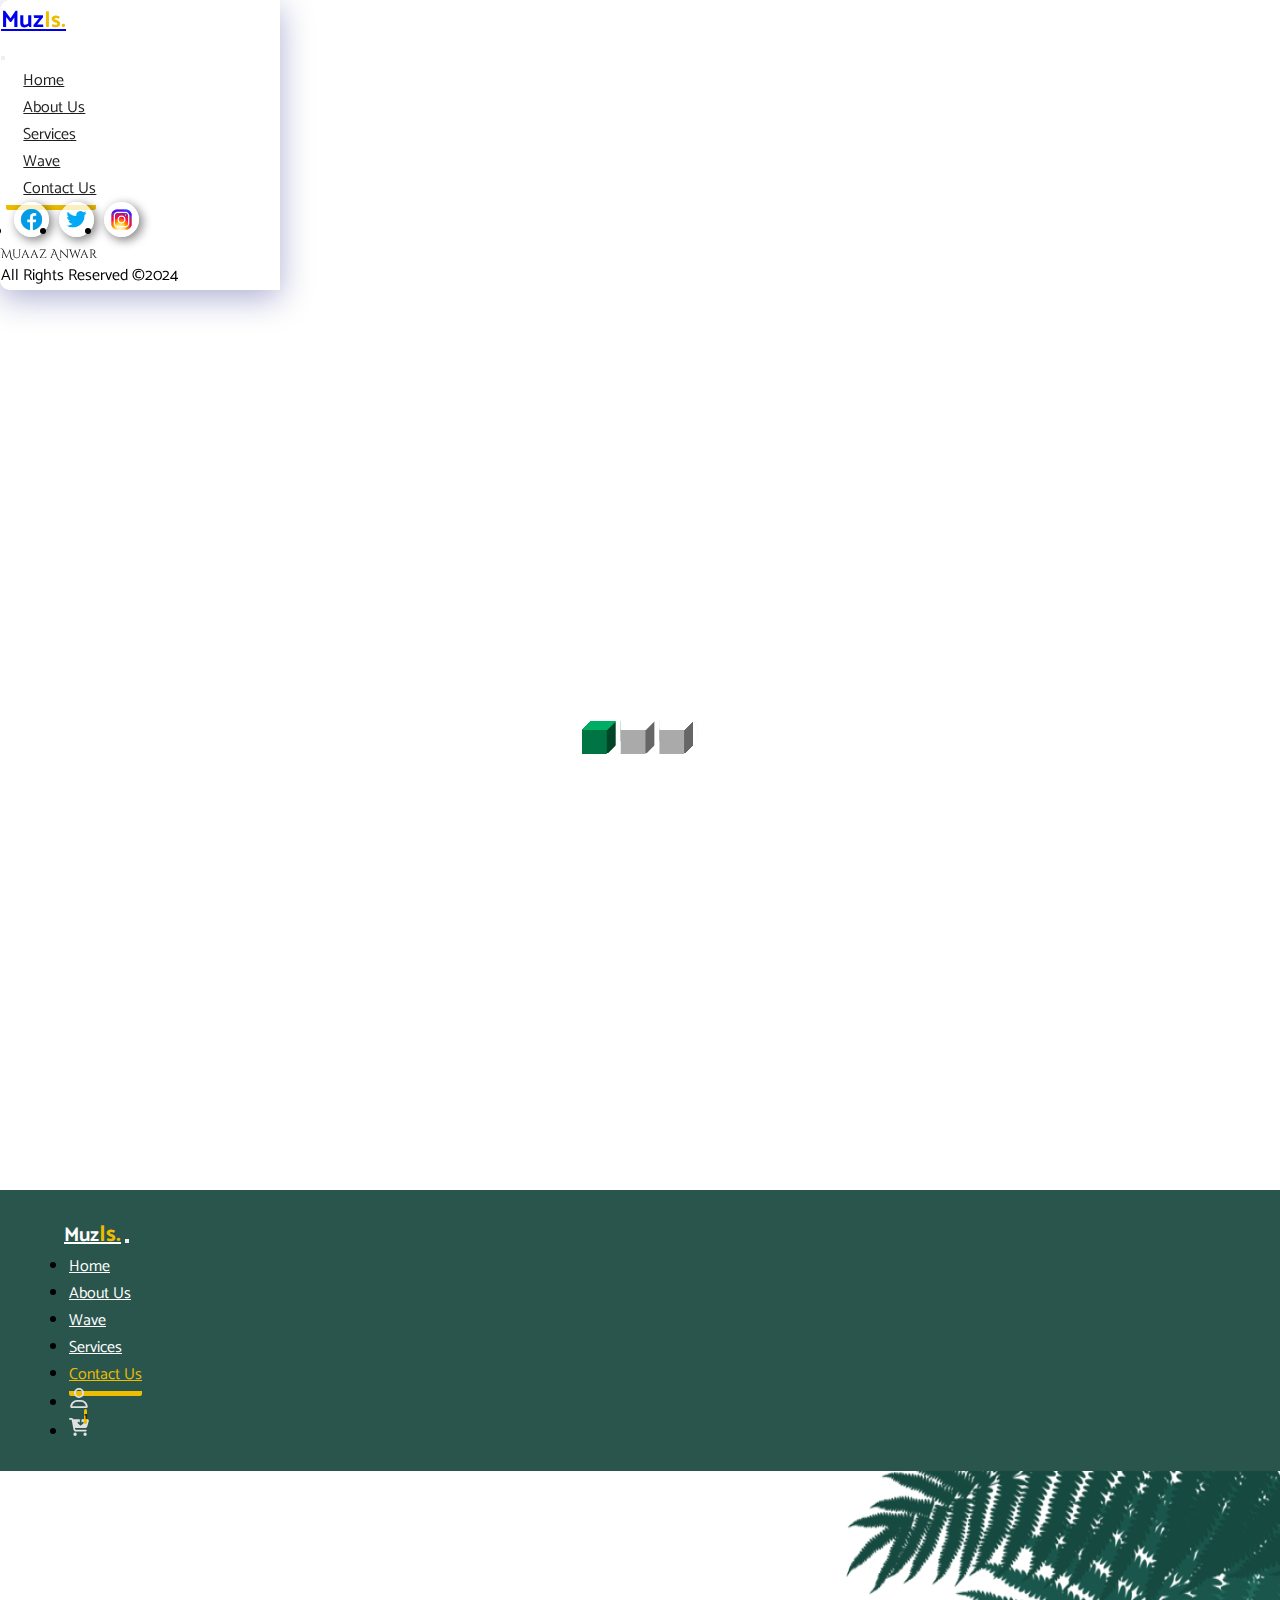
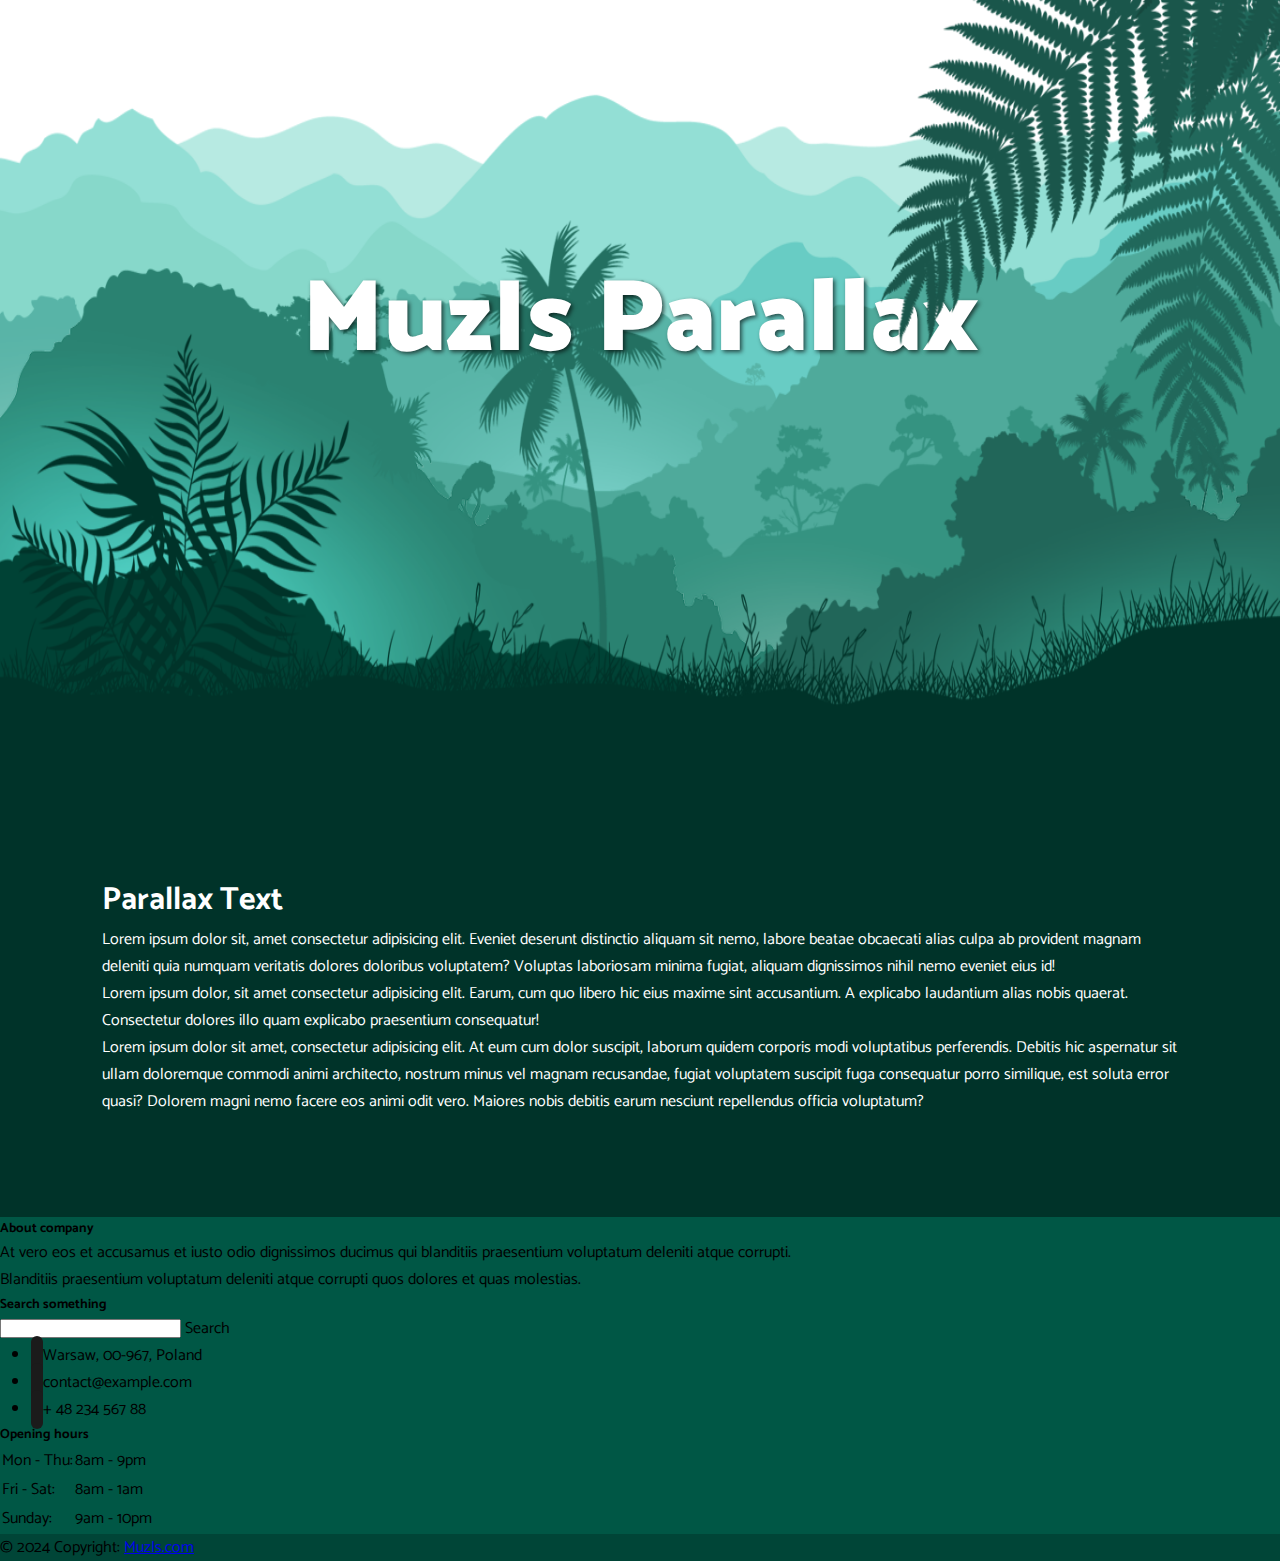
<file: contact-us.html>
<!doctype html>
<html lang="en">
<head>
    <meta charset="utf-8">
    <meta name="viewport" content="width=device-width, initial-scale=1">
    <title>Muzis - Contact Us Page Html Website Design </title>
    <link href="https://cdn.jsdelivr.net/npm/bootstrap@5.2.3/dist/css/bootstrap.min.css" rel="stylesheet"
        integrity="sha384-rbsA2VBKQhggwzxH7pPCaAqO46MgnOM80zW1RWuH61DGLwZJEdK2Kadq2F9CUG65" crossorigin="anonymous">
    <link rel="preconnect" href="https://fonts.gstatic.com" crossorigin>
    <link href="https://fonts.googleapis.com/css2?family=Cinzel+Decorative:wght@900&display=swap" rel="stylesheet">
    <link href="https://fonts.googleapis.com/css2?family=Catamaran:wght@100..900&display=swap" rel="stylesheet">
    <link rel="stylesheet" href="./assets/css/style.css">
    <link rel="stylesheet" href="https://cdnjs.cloudflare.com/ajax/libs/font-awesome/6.5.1/css/all.min.css"
        integrity="sha512-DTOQO9RWCH3ppGqcWaEA1BIZOC6xxalwEsw9c2QQeAIftl+Vegovlnee1c9QX4TctnWMn13TZye+giMm8e2LwA=="
        crossorigin="anonymous" referrerpolicy="no-referrer" />
    <link rel="shortcut icon" href="assets/images/social icons/facobook.png" type="image/x-icon">

</head>
<style>
    .parallax {
        position: relative;
        display: flex;
        width: 100vw;
        height: 100vh;
        overflow: hidden;
        justify-content: center;
        align-items: center;
    }

    .parallax img {
        position: absolute;
        left: 0;
        top: 0;
        width: 100vw;
        height: 100vh;
    }

    .parallax h1 {
        z-index: 9;
        font-size: 8vw;
        font-weight: 900;
        color: white;
        text-shadow: 2px 2px 4px rgba(0, 0, 0, 0.644) !important;
    }

    .parallax #leaf {
        z-index: 99;
    }
    .parallax #plant{
        z-index: 99999;
    }

    .section {
        position: relative;
        top: 0;
        left: 0;
    }
    .parallax-text{
        padding: 8vw;
        background-color: #003329;
        color: white;
    }
    .navbar{
        background-color: #003329d5;
    }
    .footer-dark{
        background-color: #005745;
    }
    .navbar{
        z-index: 99999;
    }
</style>
<body>
  <!-- offpage navbar start  -->
  <div class="offcanvas offcanvas-end" tabindex="-1" id="offcanvasRight" aria-labelledby="offcanvasRightLabel">
    <div class="offcanvas-header">
      <h2 class="offcanvas-title mt-2 ms-auto me-auto" id="offcanvasRightLabel"><a class="navbar-brand"
          href="#">Muz<span>Is.</span></a></h2>
      <button type="button" class="btn-close" data-bs-dismiss="offcanvas" aria-label="Close"></button>
    </div>
    <div class="offcanvas-body">
      <div class="navbar-collapse">
        <ul class="navbar-nav ms-auto mb-2 mt-3 mb-lg-0 nav_bottom">
          <li class="nav-item">
            <a class="nav-link p-2" aria-current="page" href="index.html"><i class="fa-solid fa-house"></i>
              Home</a>
          </li>
          <li class="nav-item">
            <a class="nav-link p-2" href="#about-us"><i class="fa-solid fa-circle-info"></i> About Us</a>
          </li>
          <li class="nav-item">
            <a class="nav-link p-2" href="#service"><i class="fa-solid fa-briefcase"></i> Services</a>
          </li>
          <li class="nav-item">
            <a class="nav-link p-2" href="wave.html"><i class="fa-solid fa-briefcase"></i> Wave</a>
          </li>
          <li class="nav-item">
            <a class="nav-link p-2 active" href="./contact-us.html"><i class="fa-solid fa-address-book"></i> Contact Us</a>
          </li>
        </ul>

        <ul class="navbar-nav social-icon-offcanvas mt-3 w-100">
          <li class="nav-item">
            <a class="nav-link p-1" aria-current="page" href="#"><img src="assets/images/social icons/facobook.png"
                class="img-fluid" alt=""></a>
          </li>
          <li class="nav-item">
            <a class="nav-link p-1" aria-current="page" href="#"><img src="assets/images/social icons/twitter.png"
                class="img-fluid" alt=""></a>
          </li>
          <li class="nav-item">
            <a class="nav-link p-1" aria-current="page" href="#"><img src="assets/images/social icons/instagram.png"
                class="img-fluid" alt=""></a>
          </li>
        </ul>
      </div>
    </div>
    <div class="offcanvas-footer text-center mb-2">
      <div>Muaaz Anwar</div>
      <span>All Rights Reserved &#169<span>2024</span></span>
    </div>
  </div>
  <!-- offpage navbar start  -->

  <div class="container-fluid" id="home">
    <!-- Navbar start  -->

      <!-- loader start  -->
      <div class="box" id="box">
        <div class="loader">
        </div>
      </div>
      <!-- loader end  -->

    <nav class="navbar navbar-expand-lg navbar-dark position-sticky top-0">
      <div class="container-fluid">
        <a class="navbar-brand" href="#">Muz<span>Is.</span></a>
        <button class="navbar-toggler" type="button" data-bs-toggle="collapse" data-bs-target="#navbarSupportedContent"
          aria-controls="navbarSupportedContent" aria-expanded="false" aria-label="Toggle navigation">
          <span class="navbar-toggler-icon" data-bs-toggle="offcanvas" data-bs-target="#offcanvasRight"
            aria-controls="offcanvasRight"></span>
        </button>

        <div class="collapse navbar-collapse">
          <ul class="navbar-nav ms-auto mb-2 mb-lg-0 nav_bottom">
            <li class="nav-item">
              <a class="nav-link" aria-current="page" href="index.html">Home</a>
            </li>
            <li class="nav-item">
              <a class="nav-link" href="#about-us">About Us</a>
            </li>
            <li class="nav-item">
              <a class="nav-link" href="wave.html">Wave</a>
            </li>
            <li class="nav-item">
              <a class="nav-link" href="#service">Services</a>
            </li>
            <li class="nav-item">
              <a class="nav-link active" href="./contact-us.html">Contact Us</a>
            </li>
          </ul>
          <ul class="navbar-nav nav-icon ms-4">
            <li class="nav-item">
              <a class="nav-link" href="#">
                <svg xmlns="http://www.w3.org/2000/svg" viewBox="0 0 448 512">
                  <path
                    d="M304 128a80 80 0 1 0 -160 0 80 80 0 1 0 160 0zM96 128a128 128 0 1 1 256 0A128 128 0 1 1 96 128zM49.3 464H398.7c-8.9-63.3-63.3-112-129-112H178.3c-65.7 0-120.1 48.7-129 112zM0 482.3C0 383.8 79.8 304 178.3 304h91.4C368.2 304 448 383.8 448 482.3c0 16.4-13.3 29.7-29.7 29.7H29.7C13.3 512 0 498.7 0 482.3z" />
                </svg>
              </a>
            </li>
            <li class="nav-item">
              <a class="nav-link" href="#">
                <svg xmlns="http://www.w3.org/2000/svg"
                  viewBox="0 0 576 512"><!--!Font Awesome Free 6.5.1 by @fontawesome - https://fontawesome.com License - https://fontawesome.com/license/free Copyright 2024 Fonticons, Inc.-->
                  <path
                    d="M24 0C10.7 0 0 10.7 0 24S10.7 48 24 48H69.5c3.8 0 7.1 2.7 7.9 6.5l51.6 271c6.5 34 36.2 58.5 70.7 58.5H488c13.3 0 24-10.7 24-24s-10.7-24-24-24H199.7c-11.5 0-21.4-8.2-23.6-19.5L170.7 288H459.2c32.6 0 61.1-21.8 69.5-53.3l41-152.3C576.6 57 557.4 32 531.1 32H360V134.1l23-23c9.4-9.4 24.6-9.4 33.9 0s9.4 24.6 0 33.9l-64 64c-9.4 9.4-24.6 9.4-33.9 0l-64-64c-9.4-9.4-9.4-24.6 0-33.9s24.6-9.4 33.9 0l23 23V32H120.1C111 12.8 91.6 0 69.5 0H24zM176 512a48 48 0 1 0 0-96 48 48 0 1 0 0 96zm336-48a48 48 0 1 0 -96 0 48 48 0 1 0 96 0z" />
                </svg>
                <span class="badge badge-warning">1</span>
              </a>
            </li>
          </ul>
        </div>
      </div>
    </nav>
    <!-- navbar end  -->
        
        <div class="parallax">
            <img src="assets/images/parallax/hill1.png" id="hill1">
            <img src="assets/images/parallax/hill2.png" id="hill2">
            <img src="assets/images/parallax/hill3.png" id="hill3">
            <img src="assets/images/parallax/hill4.png" id="hill4">
            <img src="assets/images/parallax/hill5.png" id="hill5">
            <h1 id="text">MuzIs Parallax</h1>
            <img src="assets/images/parallax/leaf.png" id="leaf">
            <img src="assets/images/parallax/tree.png" id="tree">
            <img src="assets/images/parallax/plant.png" id="plant">
        </div>
        <div class="container-fluid parallax-text">
            <h1>Parallax Text</h1>
            <p>Lorem ipsum dolor sit, amet consectetur adipisicing elit. Eveniet deserunt distinctio aliquam sit nemo, labore beatae obcaecati alias culpa ab provident magnam deleniti quia numquam veritatis dolores doloribus voluptatem? Voluptas laboriosam minima fugiat, aliquam dignissimos nihil nemo eveniet eius id!</p>
            <p>Lorem ipsum dolor, sit amet consectetur adipisicing elit. Earum, cum quo libero hic eius maxime sint accusantium. A explicabo laudantium alias nobis quaerat. Consectetur dolores illo quam explicabo praesentium consequatur!</p>
            <p>Lorem ipsum dolor sit amet, consectetur adipisicing elit. At eum cum dolor suscipit, laborum quidem corporis modi voluptatibus perferendis. Debitis hic aspernatur sit ullam doloremque commodi animi architecto, nostrum minus vel magnam recusandae, fugiat voluptatem suscipit fuga consequatur porro similique, est soluta error quasi? Dolorem magni nemo facere eos animi odit vero. Maiores nobis debitis earum nesciunt repellendus officia voluptatum?</p>
        </div>
        <!-- footer section start  -->
        <div class="section">
            <!-- Remove the container if you want to extend the Footer to full width. -->
            <div class="container-fluid">

                <footer class="text-white text-center text-lg-start footer-dark">
                    <!-- Grid container -->
                    <div class="container p-4">
                        <!--Grid row-->
                        <div class="row mt-4">
                            <!--Grid column-->
                            <div class="col-lg-4 col-md-12 mb-4 mb-md-0">
                                <h5 class="text-uppercase mb-4">About company</h5>

                                <p>
                                    At vero eos et accusamus et iusto odio dignissimos ducimus qui blanditiis
                                    praesentium
                                    voluptatum deleniti atque corrupti.
                                </p>

                                <p>
                                    Blanditiis praesentium voluptatum deleniti atque corrupti quos dolores et quas
                                    molestias.
                                </p>

                                <div class="mt-4 mb-4">
                                    <!-- Facebook -->
                                    <a type="button" class="btn btn-floating btn-light btn-lg"><i
                                            class="fab fa-facebook-f"></i></a>
                                    <!-- Dribbble -->
                                    <a type="button" class="btn btn-floating btn-light btn-lg"><i
                                            class="fab fa-dribbble"></i></a>
                                    <!-- Twitter -->
                                    <a type="button" class="btn btn-floating btn-light btn-lg"><i
                                            class="fab fa-twitter"></i></a>
                                    <!-- Google + -->
                                    <a type="button" class="btn btn-floating btn-light btn-lg"><i
                                            class="fab fa-google-plus-g"></i></a>
                                    <!-- Linkedin -->
                                </div>
                            </div>
                            <!--Grid column-->

                            <!--Grid column-->
                            <div class="col-lg-4 col-md-6 mb-4 mb-md-0">
                                <h5 class="text-uppercase mb-4 pb-1">Search something</h5>

                                <div class="form-outline form-white mb-4">
                                    <input type="text" id="formControlLg" class="form-control form-control-lg" />
                                    <label class="form-label" for="formControlLg">Search</label>
                                </div>

                                <ul class="fa-ul" style="margin-left: 1.65em;">
                                    <li class="mb-3">
                                        <span class="fa-li"><i class="fas fa-home"></i></span><span class="ms-2">Warsaw,
                                            00-967,
                                            Poland</span>
                                    </li>
                                    <li class="mb-3">
                                        <span class="fa-li"><i class="fas fa-envelope"></i></span><span
                                            class="ms-2">contact@example.com</span>
                                    </li>
                                    <li class="mb-3">
                                        <span class="fa-li"><i class="fas fa-phone"></i></span><span class="ms-2">+ 48
                                            234 567 88</span>
                                    </li>
                                </ul>
                            </div>
                            <!--Grid column-->

                            <!--Grid column-->
                            <div class="col-lg-4 col-md-6 mb-4 mb-md-0">
                                <h5 class="text-uppercase mb-4">Opening hours</h5>

                                <table class="table text-center text-white">
                                    <tbody class="fw-normal">
                                        <tr>
                                            <td>Mon - Thu:</td>
                                            <td>8am - 9pm</td>
                                        </tr>
                                        <tr>
                                            <td>Fri - Sat:</td>
                                            <td>8am - 1am</td>
                                        </tr>
                                        <tr>
                                            <td>Sunday:</td>
                                            <td>9am - 10pm</td>
                                        </tr>
                                    </tbody>
                                </table>
                            </div>
                            <!--Grid column-->
                        </div>
                        <!--Grid row-->
                    </div>
                    <!-- Grid container -->

                    <!-- Copyright -->
                    <div class="text-center p-3" style="background-color: rgba(0, 0, 0, 0.2);">
                        © 2024 Copyright:
                        <a class="text-white" href="https://mdbootstrap.com/">MuzIs.com</a>
                    </div>
                    <!-- Copyright -->
                </footer>

            </div>
            <!-- End of .container -->
        </div>
        <!-- footer section end  -->
    </div>




    <script src="assets/js/script.js"></script>
    <script src="https://cdn.jsdelivr.net/npm/@popperjs/core@2.11.6/dist/umd/popper.min.js"
        integrity="sha384-oBqDVmMz9ATKxIep9tiCxS/Z9fNfEXiDAYTujMAeBAsjFuCZSmKbSSUnQlmh/jp3"
        crossorigin="anonymous"></script>
    <script src="https://cdn.jsdelivr.net/npm/bootstrap@5.2.3/dist/js/bootstrap.bundle.min.js"
        integrity="sha384-kenU1KFdBIe4zVF0s0G1M5b4hcpxyD9F7jL+jjXkk+Q2h455rYXK/7HAuoJl+0I4"
        crossorigin="anonymous"></script>
    <script src="https://cdnjs.cloudflare.com/ajax/libs/jquery/3.7.1/jquery.min.js"
        integrity="sha512-v2CJ7UaYy4JwqLDIrZUI/4hqeoQieOmAZNXBeQyjo21dadnwR+8ZaIJVT8EE2iyI61OV8e6M8PP2/4hpQINQ/g=="
        crossorigin="anonymous" referrerpolicy="no-referrer"></script>

    <script>
        $(".nav-link").on('click', function () {
            $('.nav-link').removeClass('active');
            $(this).addClass("active");
            $('.nav-link').children('svg').children('path').css('fill', 'rgb(225, 225, 225)');
            $(this).children('svg').children('path').css('fill', '#ecbd00');
        })

        window.addEventListener("load", () => {
          const toastLiveExample = document.getElementById('liveToast');
          const toast = new bootstrap.Toast(toastLiveExample);
          let box = document.getElementById("box");
    
          setTimeout(() => {
            box.style.display = "none";
          }, 1000);
        })
    </script>
</body>

</html>
</file>
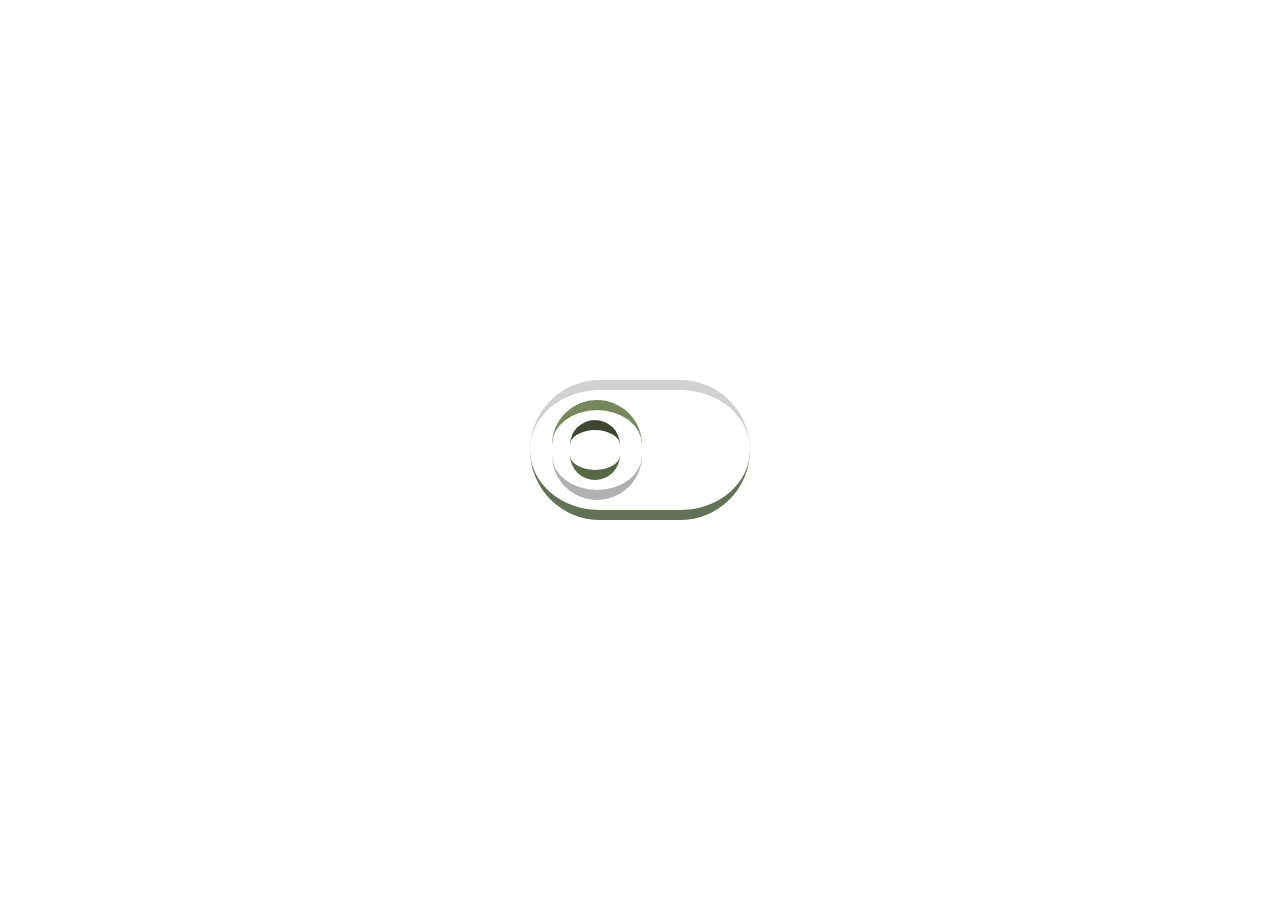
<file: loader.html>
<!DOCTYPE html>
<html lang="en">
<head>
    <meta charset="UTF-8">
    <meta name="viewport" content="width=device-width, initial-scale=1.0">
    <title>Loader</title>
</head>
<style>
    body{
        height: 100vh;
        width: 100vw;
        box-sizing: border-box;
        margin: 0;
        padding: 0;
        overflow: hidden;
        width: 100vw;
        height: 100;
        display: flex;
        justify-content: center;
        align-items: center;
    }
    .loader{
        width: 220px;
        height: 120px;
        border-top: 10px solid #d1d1d1;
        border-bottom: #627254 solid 10px;
        border-radius: 150px;
        position: absolute;
        display: flex;
        align-items: center;
    }
    .loader::before{
        content: "";
        position: relative;
        top: 0;
        left: 10%;
        width: 90px;
        height: 80px;
        border-top: 10px solid #76885B;
        border-radius: 100px;
        border-top-right-radius:100px ;
        border-bottom: #b1b1b1 solid 10px;
        animation: circle 2s infinite ease;
        border-bottom-left-radius: 100px;
        animation-delay: 500ms;
    }
    .loader::after{
        content: "";
        position: relative;
        top: 0;
        left: -50px;
        width: 50px;
        height: 40px;
        border-top: 10px solid #3d472f;
        border-radius: 100px;
        border-top-right-radius:100px ;
        border-bottom: #596844 solid 10px;
        border-bottom-left-radius: 100px;
        animation: circle 2s alternate-reverse infinite;
    }
    @keyframes circle {
        0%{
            rotate: 0deg;
        }
        20%{
            rotate: 90deg;
        }
        80%{
            rotate: 270deg;
        }
        100%{
            rotate: 360deg;
        }
    }
</style>
<body>
    <div class="loader"> </div>
</body>
</html>
</file>
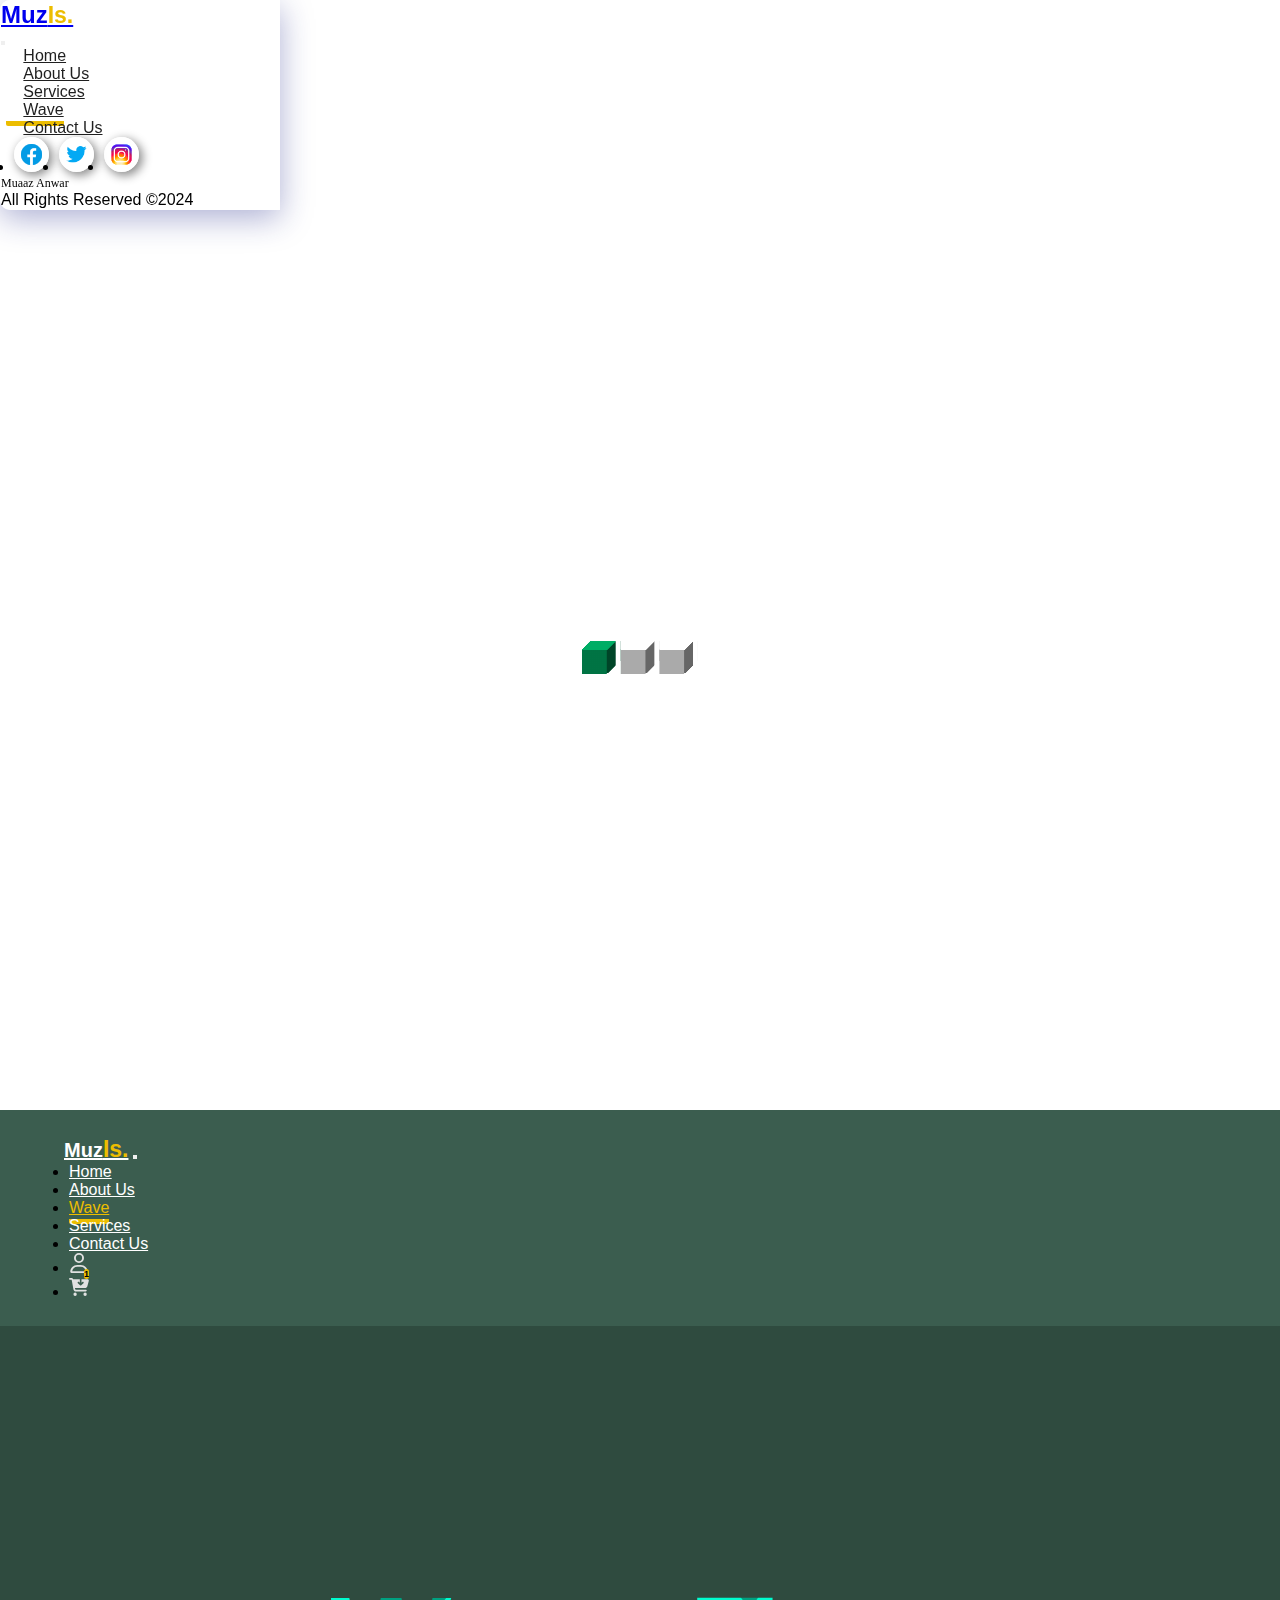
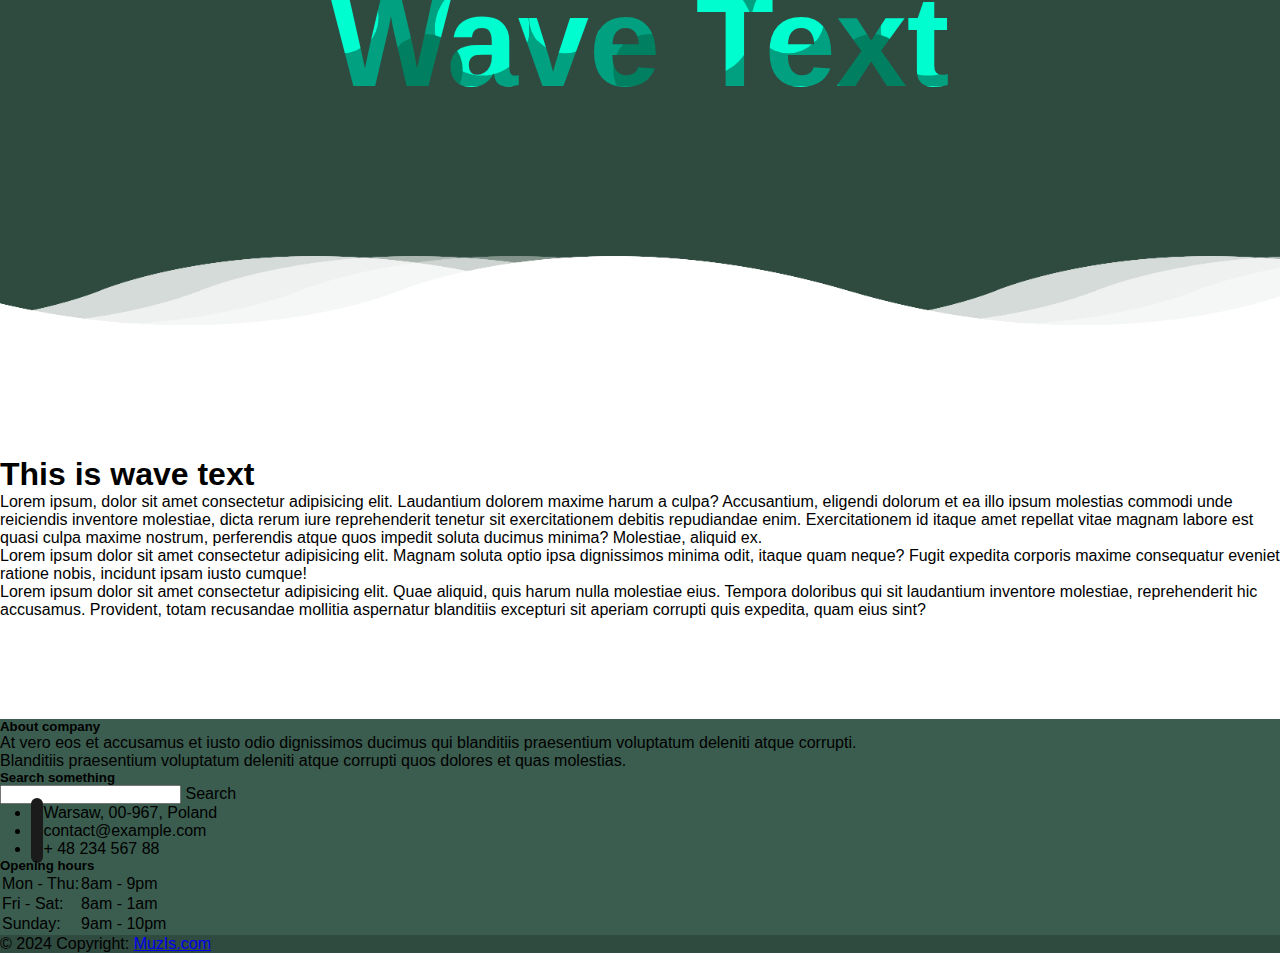
<file: wave.html>
<!doctype html>
<html lang="en">

<head>
    <meta charset="utf-8">
    <meta name="viewport" content="width=device-width, initial-scale=1">
    <title>Muzis - Wave Page Html Website Design </title>
    <link href="https://cdn.jsdelivr.net/npm/bootstrap@5.2.3/dist/css/bootstrap.min.css" rel="stylesheet"
        integrity="sha384-rbsA2VBKQhggwzxH7pPCaAqO46MgnOM80zW1RWuH61DGLwZJEdK2Kadq2F9CUG65" crossorigin="anonymous">
    <link rel="stylesheet" href="./assets/css/style.css">
    <link rel="stylesheet" href="https://cdnjs.cloudflare.com/ajax/libs/font-awesome/6.5.1/css/all.min.css"
        integrity="sha512-DTOQO9RWCH3ppGqcWaEA1BIZOC6xxalwEsw9c2QQeAIftl+Vegovlnee1c9QX4TctnWMn13TZye+giMm8e2LwA=="
        crossorigin="anonymous" referrerpolicy="no-referrer" />
    <link rel="shortcut icon" href="assets/images/social icons/facobook.png" type="image/x-icon">

</head>

<body>
  <!-- offpage navbar start  -->
  <div class="offcanvas offcanvas-end" tabindex="-1" id="offcanvasRight" aria-labelledby="offcanvasRightLabel">
    <div class="offcanvas-header">
      <h2 class="offcanvas-title mt-2 ms-auto me-auto" id="offcanvasRightLabel"><a class="navbar-brand"
          href="#">Muz<span>Is.</span></a></h2>
      <button type="button" class="btn-close" data-bs-dismiss="offcanvas" aria-label="Close"></button>
    </div>
    <div class="offcanvas-body">
      <div class="navbar-collapse">
        <ul class="navbar-nav ms-auto mb-2 mt-3 mb-lg-0 nav_bottom">
          <li class="nav-item">
            <a class="nav-link p-2" aria-current="page" href="index.html"><i class="fa-solid fa-house"></i>
              Home</a>
          </li>
          <li class="nav-item">
            <a class="nav-link p-2" href="#about-us"><i class="fa-solid fa-circle-info"></i> About Us</a>
          </li>
          <li class="nav-item">
            <a class="nav-link p-2" href="#service"><i class="fa-solid fa-briefcase"></i> Services</a>
          </li>
          <li class="nav-item">
            <a class="nav-link p-2 active" href="wave.html"><i class="fa-solid fa-briefcase"></i> Wave</a>
          </li>
          <li class="nav-item">
            <a class="nav-link p-2 " href="./contact-us.html"><i class="fa-solid fa-address-book"></i> Contact Us</a>
          </li>
        </ul>

        <ul class="navbar-nav social-icon-offcanvas mt-3 w-100">
          <li class="nav-item">
            <a class="nav-link p-1" aria-current="page" href="#"><img src="assets/images/social icons/facobook.png"
                class="img-fluid" alt=""></a>
          </li>
          <li class="nav-item">
            <a class="nav-link p-1" aria-current="page" href="#"><img src="assets/images/social icons/twitter.png"
                class="img-fluid" alt=""></a>
          </li>
          <li class="nav-item">
            <a class="nav-link p-1" aria-current="page" href="#"><img src="assets/images/social icons/instagram.png"
                class="img-fluid" alt=""></a>
          </li>
        </ul>
      </div>
    </div>
    <div class="offcanvas-footer text-center mb-2">
      <div>Muaaz Anwar</div>
      <span>All Rights Reserved &#169<span>2024</span></span>
    </div>
  </div>
  <!-- offpage navbar start  -->

  <div class="container-fluid" id="home">
    <!-- Navbar start  -->
    
      <!-- loader start  -->
      <div class="box" id="box">
        <div class="loader">
        </div>
      </div>
      <!-- loader end  -->

    <nav class="navbar navbar-expand-lg navbar-dark position-sticky top-0">
      <div class="container-fluid">
        <a class="navbar-brand" href="#">Muz<span>Is.</span></a>
        <button class="navbar-toggler" type="button" data-bs-toggle="collapse" data-bs-target="#navbarSupportedContent"
          aria-controls="navbarSupportedContent" aria-expanded="false" aria-label="Toggle navigation">
          <span class="navbar-toggler-icon" data-bs-toggle="offcanvas" data-bs-target="#offcanvasRight"
            aria-controls="offcanvasRight"></span>
        </button>

        <div class="collapse navbar-collapse">
          <ul class="navbar-nav ms-auto mb-2 mb-lg-0 nav_bottom">
            <li class="nav-item">
              <a class="nav-link" aria-current="page" href="index.html">Home</a>
            </li>
            <li class="nav-item">
              <a class="nav-link" href="#about-us">About Us</a>
            </li>
            <li class="nav-item">
              <a class="nav-link active" href="wave.html">Wave</a>
            </li>
            <li class="nav-item">
              <a class="nav-link" href="#service">Services</a>
            </li>
            <li class="nav-item">
              <a class="nav-link" href="./contact-us.html">Contact Us</a>
            </li>
          </ul>
          <ul class="navbar-nav nav-icon ms-4">
            <li class="nav-item">
              <a class="nav-link" href="#">
                <svg xmlns="http://www.w3.org/2000/svg" viewBox="0 0 448 512">
                  <path
                    d="M304 128a80 80 0 1 0 -160 0 80 80 0 1 0 160 0zM96 128a128 128 0 1 1 256 0A128 128 0 1 1 96 128zM49.3 464H398.7c-8.9-63.3-63.3-112-129-112H178.3c-65.7 0-120.1 48.7-129 112zM0 482.3C0 383.8 79.8 304 178.3 304h91.4C368.2 304 448 383.8 448 482.3c0 16.4-13.3 29.7-29.7 29.7H29.7C13.3 512 0 498.7 0 482.3z" />
                </svg>
              </a>
            </li>
            <li class="nav-item">
              <a class="nav-link" href="#">
                <svg xmlns="http://www.w3.org/2000/svg"
                  viewBox="0 0 576 512"><!--!Font Awesome Free 6.5.1 by @fontawesome - https://fontawesome.com License - https://fontawesome.com/license/free Copyright 2024 Fonticons, Inc.-->
                  <path
                    d="M24 0C10.7 0 0 10.7 0 24S10.7 48 24 48H69.5c3.8 0 7.1 2.7 7.9 6.5l51.6 271c6.5 34 36.2 58.5 70.7 58.5H488c13.3 0 24-10.7 24-24s-10.7-24-24-24H199.7c-11.5 0-21.4-8.2-23.6-19.5L170.7 288H459.2c32.6 0 61.1-21.8 69.5-53.3l41-152.3C576.6 57 557.4 32 531.1 32H360V134.1l23-23c9.4-9.4 24.6-9.4 33.9 0s9.4 24.6 0 33.9l-64 64c-9.4 9.4-24.6 9.4-33.9 0l-64-64c-9.4-9.4-9.4-24.6 0-33.9s24.6-9.4 33.9 0l23 23V32H120.1C111 12.8 91.6 0 69.5 0H24zM176 512a48 48 0 1 0 0-96 48 48 0 1 0 0 96zm336-48a48 48 0 1 0 -96 0 48 48 0 1 0 96 0z" />
                </svg>
                <span class="badge badge-warning">1</span>
              </a>
            </li>
          </ul>
        </div>
      </div>
    </nav>
    <!-- navbar end  -->
        <section class="wave-section">
            <div class="waver" id="wave1" style="--i:1"></div>
            <div class="waver" id="wave2" style="--i:2"></div>
            <div class="waver" id="wave3" style="--i:3"></div>
            <div class="waver" id="wave4" style="--i:4"></div>
            <h1 class="text" id="text">Wave Text</h1>
        </section>
        <div class="container section-text">
            <h1>This is wave text</h1>
            <p>Lorem ipsum, dolor sit amet consectetur adipisicing elit. Laudantium dolorem maxime harum a culpa?
                Accusantium, eligendi dolorum et ea illo ipsum molestias commodi unde reiciendis inventore molestiae,
                dicta rerum iure reprehenderit tenetur sit exercitationem debitis repudiandae enim. Exercitationem id
                itaque amet repellat vitae magnam labore est quasi culpa maxime nostrum, perferendis atque quos impedit
                soluta ducimus minima? Molestiae, aliquid ex.</p>
            <p>Lorem ipsum dolor sit amet consectetur adipisicing elit. Magnam soluta optio ipsa dignissimos minima
                odit, itaque quam neque? Fugit expedita corporis maxime consequatur eveniet ratione nobis, incidunt
                ipsam iusto cumque!</p>
            <p>Lorem ipsum dolor sit amet consectetur adipisicing elit. Quae aliquid, quis harum nulla molestiae eius.
                Tempora doloribus qui sit laudantium inventore molestiae, reprehenderit hic accusamus. Provident, totam
                recusandae mollitia aspernatur blanditiis excepturi sit aperiam corrupti quis expedita, quam eius sint?
            </p>
        </div>

        <!-- footer section start  -->
        <div class="section">
            <!-- Remove the container if you want to extend the Footer to full width. -->
            <div class="container-fluid">

                <footer class="text-white text-center text-lg-start footer-dark">
                    <!-- Grid container -->
                    <div class="container p-4">
                        <!--Grid row-->
                        <div class="row mt-4">
                            <!--Grid column-->
                            <div class="col-lg-4 col-md-12 mb-4 mb-md-0">
                                <h5 class="text-uppercase mb-4">About company</h5>

                                <p>
                                    At vero eos et accusamus et iusto odio dignissimos ducimus qui blanditiis
                                    praesentium
                                    voluptatum deleniti atque corrupti.
                                </p>

                                <p>
                                    Blanditiis praesentium voluptatum deleniti atque corrupti quos dolores et quas
                                    molestias.
                                </p>

                                <div class="mt-4 mb-4">
                                    <!-- Facebook -->
                                    <a type="button" class="btn btn-floating btn-light btn-lg"><i
                                            class="fab fa-facebook-f"></i></a>
                                    <!-- Dribbble -->
                                    <a type="button" class="btn btn-floating btn-light btn-lg"><i
                                            class="fab fa-dribbble"></i></a>
                                    <!-- Twitter -->
                                    <a type="button" class="btn btn-floating btn-light btn-lg"><i
                                            class="fab fa-twitter"></i></a>
                                    <!-- Google + -->
                                    <a type="button" class="btn btn-floating btn-light btn-lg"><i
                                            class="fab fa-google-plus-g"></i></a>
                                    <!-- Linkedin -->
                                </div>
                            </div>
                            <!--Grid column-->

                            <!--Grid column-->
                            <div class="col-lg-4 col-md-6 mb-4 mb-md-0">
                                <h5 class="text-uppercase mb-4 pb-1">Search something</h5>

                                <div class="form-outline form-white mb-4">
                                    <input type="text" id="formControlLg" class="form-control form-control-lg" />
                                    <label class="form-label" for="formControlLg">Search</label>
                                </div>

                                <ul class="fa-ul" style="margin-left: 1.65em;">
                                    <li class="mb-3">
                                        <span class="fa-li"><i class="fas fa-home"></i></span><span class="ms-2">Warsaw,
                                            00-967,
                                            Poland</span>
                                    </li>
                                    <li class="mb-3">
                                        <span class="fa-li"><i class="fas fa-envelope"></i></span><span
                                            class="ms-2">contact@example.com</span>
                                    </li>
                                    <li class="mb-3">
                                        <span class="fa-li"><i class="fas fa-phone"></i></span><span class="ms-2">+ 48
                                            234 567 88</span>
                                    </li>
                                </ul>
                            </div>
                            <!--Grid column-->

                            <!--Grid column-->
                            <div class="col-lg-4 col-md-6 mb-4 mb-md-0">
                                <h5 class="text-uppercase mb-4">Opening hours</h5>

                                <table class="table text-center text-white">
                                    <tbody class="fw-normal">
                                        <tr>
                                            <td>Mon - Thu:</td>
                                            <td>8am - 9pm</td>
                                        </tr>
                                        <tr>
                                            <td>Fri - Sat:</td>
                                            <td>8am - 1am</td>
                                        </tr>
                                        <tr>
                                            <td>Sunday:</td>
                                            <td>9am - 10pm</td>
                                        </tr>
                                    </tbody>
                                </table>
                            </div>
                            <!--Grid column-->
                        </div>
                        <!--Grid row-->
                    </div>
                    <!-- Grid container -->

                    <!-- Copyright -->
                    <div class="text-center p-3" style="background-color: rgba(0, 0, 0, 0.2);">
                        © 2024 Copyright:
                        <a class="text-white" href="https://mdbootstrap.com/">MuzIs.com</a>
                    </div>
                    <!-- Copyright -->
                </footer>

            </div>
            <!-- End of .container -->
        </div>
        <!-- footer section end  -->
    </div>


    <script src="https://cdn.jsdelivr.net/npm/@popperjs/core@2.11.6/dist/umd/popper.min.js"
        integrity="sha384-oBqDVmMz9ATKxIep9tiCxS/Z9fNfEXiDAYTujMAeBAsjFuCZSmKbSSUnQlmh/jp3"
        crossorigin="anonymous"></script>
    <script src="https://cdn.jsdelivr.net/npm/bootstrap@5.2.3/dist/js/bootstrap.bundle.min.js"
        integrity="sha384-kenU1KFdBIe4zVF0s0G1M5b4hcpxyD9F7jL+jjXkk+Q2h455rYXK/7HAuoJl+0I4"
        crossorigin="anonymous"></script>
    <script src="https://cdnjs.cloudflare.com/ajax/libs/jquery/3.7.1/jquery.min.js"
        integrity="sha512-v2CJ7UaYy4JwqLDIrZUI/4hqeoQieOmAZNXBeQyjo21dadnwR+8ZaIJVT8EE2iyI61OV8e6M8PP2/4hpQINQ/g=="
        crossorigin="anonymous" referrerpolicy="no-referrer"></script>

    <script>
        $(".nav-link").on('click', function () {
            $('.nav-link').removeClass('active');
            $(this).addClass("active");
            $('.nav-link').children('svg').children('path').css('fill', 'rgb(225, 225, 225)');
            $(this).children('svg').children('path').css('fill', '#ecbd00');
        });
        let wave1 = document.getElementById("wave1");
        let wave2 = document.getElementById("wave2");
        let wave3 = document.getElementById("wave3");
        let wave4 = document.getElementById("wave4");
        let text = document.getElementById("text");
        window.addEventListener("scroll", () => {
            let val = window.scrollY;
            wave1.style.backgroundPositionX = 100 + val * 3 + "px";
            wave2.style.backgroundPositionX = 200 + val * 2 + "px";
            wave3.style.backgroundPositionX = 300 + val * 1 + "px";
            wave4.style.backgroundPositionX = 400 + val * 0.6 + "px";
            text.style.backgroundSize = 36 + val * 0.4 + "%";
        });
        window.addEventListener("load", () => {
          const toastLiveExample = document.getElementById('liveToast');
          const toast = new bootstrap.Toast(toastLiveExample);
          let box = document.getElementById("box");
    
          setTimeout(() => {
            box.style.display = "none";
          }, 1000);
        })
    </script>
</body>

</html>
</file>
<file: assets/css/style.css>
:root {
  --primary-color: #3B5D4F;
  --secondary-color: #ecbd00;
  --decor-font: "Cinzel Decorative", serif;
  --normal-font: "Catamaran", sans-serif;
}

/* Home main section design start  */
*,
.btn {
  margin: 0;
  padding: 0;
  box-sizing: border-box;
}

body {
  overflow-x: hidden;
  font-family: var(--normal-font);
  transition-behavior: smooth;
}

.container-fluid {
  --bs-gutter-x: 0rem;
}

.navbar {
  background-color: var(--primary-color);
  padding: 2% 5%;
  z-index: 99999;
}

ul li {
  margin: 0px 5px;
}

::-webkit-scrollbar {
  width: 0px;
}

.nav_bottom .nav-item .nav-link,
.nav-link {
  border-bottom: 5px transparent solid;
  border-radius: 2px;
  padding-top: 3px;
  color: white;
  padding-bottom: 3px;
}

.nav_bottom .nav-item .nav-link:hover {
  border-bottom: 5px var(--secondary-color) solid;
  border-radius: 2px;
  color: var(--secondary-color);
}

.nav_bottom .nav-item .active {
  border-bottom: 5px var(--secondary-color) solid;
  border-radius: 2px;
  color: var(--secondary-color);
}

nav .navbar-brand {
  color: white;
  font-weight: 700;
  font-size: 20px;
}
.navbar-brand span {
  color: var(--secondary-color);
  font-weight: 700; 
  font-size: 23px;
}

.nav-link svg {
  height: 20px;
  width: 20px;
}

@media (max-width: 768px) {
  .image {
    display: none;
  }
  .home-section {
    padding-bottom: -30px !important;
  }
  .img-section {
    display: none !important;
  }

  .image::before {
    display: none;
  }

  .image img {
    display: none;
  }

}

@media (max-width: 992px) {

  .nav-icon {
    display: none;
  }

  .home-text-section {
    padding: 0px 60px;
    text-align: center;
  }

  .home-text-section h2 {
    margin: 10% 0% 0% 0%;
    font-size: 40px !important;
  }

  .home-text-section p {
    margin-top: 15px;
  }

  .navbar {
    padding-top: 30px;
  }

  .offcanvas-body .navbar-collapse .navbar-nav .nav-item .nav-link,
  .nav-link {
    border-bottom: 0px transparent solid;
  }

}

@media (min-width: 768px) {
  .home-text-section {
    text-align: left;
  }
  .about-img-second img {
    border-radius: 20px;
    height: 30%;
  }
}


@media (min-width:768px) and (max-width:999px) {
  .image img {
    margin-top: 10%;
  }
  .home-section {
    padding-bottom: 80px !important;
  }
}

@media (min-width:1440px) {
  .image img {
    min-width: 50vw !important;
  }
  
  .home-section {
    padding-bottom: 10px !important;
  }

}


.nav-link svg path {
  fill: rgb(225, 225, 225);
}

.nav-icon .nav-item .nav-link:hover svg path {
  fill: var(--secondary-color);
}

.nav-link .badge {
  background-color: var(--secondary-color);
  border-radius: 20px;
  font-size: 9px;
  color: black;
  font-weight: 700;
  margin-left: -5px;
  position: absolute;
  margin-top: -8px;
}

.home-section {
  background-color: var(--primary-color);
  padding-bottom: 30px;
  display: flex;
  position: relative;
  padding-bottom: 100px;
}

.home-section .wave{
  position: absolute;
  content: "";
  width: 100%;
  height: fit-content;
  bottom: 0px;
  left: 0;
}
.home-text-section {
  /* background-color: white; */
  padding: 5% 5%;
}

.home-text-section h2 {
  font-size: 5vw;
  color: rgb(246, 246, 246);
  font-weight: 600;
}

.btn-primary {
  background-color: var(--secondary-color);
  border: 1px solid var(--secondary-color);
  color: black;
  border-radius: 50px;
  padding: 10px 30px;
}

.btn-primary:hover,
.btn-warning:hover {
  background-color: white;
  color: var(--primary-color);
  border: 1px white solid;
}

.btn-warning {
  background-color: transparent;
  border: 1px white solid;
  color: rgb(255, 255, 255);
  border-radius: 50px;
  padding: 10px 30px;
  margin-left: 6px;
}

.image {
  width: fit-content;
  display: flex;
}

.image img {
  max-width: none !important;
  filter: drop-shadow(0px 15px 15px rgba(0, 0, 0, 0.548));
  z-index: 100;
}

.image::before {
  content: "";
  position: absolute;
  width: 15%;
  height: 20%;
  transform: translate(120PX, 50PX);
  background-image: radial-gradient(#55ab87 2px, transparent 2px);
  background-size: 16px 16px;
  background-color: rgba(250, 250, 250, 0);
  animation: bottom 2s ease-in-out alternate infinite;
}

@keyframes bottom {
  0% {
    transform: translate(0PX, 0PX);
  }

  100% {
    transform: translate(0PX, 30PX);

  }
}

/* Home main section design end  */


/* offcanvas design start  */

.offcanvas {
  width: 280px !important;
  background-color: rgb(255, 255, 255);
  border-top-left-radius: 10px;
  border-bottom-left-radius: 10px;
  background: rgba(255, 255, 255, 0.537);
  box-shadow: 0 8px 32px 0 rgba(31, 38, 135, 0.37);
  backdrop-filter: blur(3.5px);
  -webkit-backdrop-filter: blur(3.5px);
  border-top-left-radius: 10px;
  border-bottom-left-radius: 10px;
  border: 1px solid rgba(255, 255, 255, 0.18);
  z-index: 99999999;
}

.offcanvas-body {
  padding-top: 0;
  padding-bottom: 0;
}

.offcanvas-body .navbar-collapse .navbar-nav .nav-item .nav-link i {
  margin-right: 2%;
  background-color: transparent;
  border-radius: 5px;
  color: rgb(31, 31, 31);
}

.offcanvas-body .navbar-collapse .navbar-nav .nav-item .nav-link,
i {
  font-size: calc(100%+10%);
  color: rgb(31, 31, 31);
}

.offcanvas-body .navbar-collapse .navbar-nav .nav-item:hover .nav-link,
i {
  background-color: rgba(255, 255, 255, 0.442);
  border-radius: 5px;
  color: var(--primary-color);
}

.offcanvas-body .navbar-collapse .navbar-nav .nav-item:hover .nav-link i {
  border-radius: 5px;
  color: var(--primary-color);
}

.social-icon-offcanvas {
  display: -webkit-box;
  display: -webkit-inline-box;
  margin-left: 3%;
}

.social-icon-offcanvas .nav-item .nav-link img {
  width: 35px;
  background-color: rgba(255, 255, 255, 0.752);
  border-radius: 50px;
  padding: 4px;
  box-shadow: 3px 3px 10px 1px rgba(0, 0, 0, 0.439);
}

.social-icon-offcanvas .nav-item:hover .nav-link {
  background-color: rgba(255, 255, 255, 0.802) !important;
}

.social-icon-offcanvas .nav-item:hover .nav-link img {
  box-shadow: none;
}

.offcanvas-footer div {
  font-family: var(--decor-font);
  font-size: 12px;
}

/* offcanvas design end  */



/* card section design start */

.card-container {
  margin: 100px auto;
  background-color: transparent;
}

.row {
  margin: 0 auto;
}

.card-row .card {
  margin: 2vw auto;
  text-align: center;
  border: none;
}

.card-row .main-card .card-body {
  text-align: left;
}

.card-row .main-card .card-body .card-title {
  font-family: var(--normal-font);
  font-weight: 600;
}

.card-row .main-card .card-body .card-text {
  font-size: 14px;
  margin: 10px 2px;
}

.btn-dark {
  padding: 10px 30px;
  background-color: #1C1C1C;
  font-family: var(--normal-font);
  border-radius: 50px;
}

.btn-dark:hover {
  padding: 10px 30px;
  background-color: #ececec;
  font-family: var(--normal-font);
  color: #1C1C1C;
  border-radius: 50px;
}

.card-row .card img {
  width: 80%;
  z-index: 1;
  margin: 0 auto;
}

.card-row .img-card .product-name {
  font-weight: 600;
  font-family: var(--normal-font);
  margin-bottom: 0;
}

.card-row .img-card .product-price {
  font-family: var(--normal-font);
  font-size: 20px;
  font-weight: 800;
}

.btn-add,
i {
  background-color: rgb(27, 27, 27);
  padding: 6px;
  border-radius: 50px;
  color: white;
}

.card-row .img-card {
  display: flex;
  background-color: transparent;
}

.img-card::after {
  content: "";
  position: absolute;
  height: 90%;
  width: 100%;
  bottom: 50px;
  background-color: none;
  z-index: -1;
  border-radius: 20px;
  transition: 300ms;
}

.img-card:hover::after {
  content: "";
  position: absolute;
  height: 94%;
  width: 100%;
  bottom: 10px;
  background-color: #848989;
  z-index: -1;
  border-radius: 20px;
}

/* card section design ends  */


.about-section {
  margin: 80px auto;
}

.text-section .why-choose-us h1 {
  font-family: var(--normal-font);
  font-weight: 700 !important;
  color: #000000;
}

.why-choose-us-text {
  padding-right: 8%;
}

.choose-us-icon i {
  background-color: white !important;
  color: black;
  font-size: 30px;
  margin: 0;
  padding: 0;
}

.img-section {
  margin: auto 0px;
  border-radius: 10px;
  display: flex;
  position: relative;
}

.img-section::after {
  content: "";
  position: absolute;
  height: 45%;
  width: 35%;
  background-image: radial-gradient(var(--secondary-color) 4px, transparent 4px);
  background-size: 23px 23px;
  background-color: rgba(250, 250, 250, 0);
  z-index: -1;
  top: -18%;
  left: -8%;
  animation: lefty 4s ease-in-out alternate infinite;
}

@keyframes lefty {
  0% {
    left: -8%;
  }

  100% {
    left: 0%;
  }
}

.img-section img {
  margin: auto 0px;
  width: 100%;
  transition: 500ms !important;
  border-radius: 10px;
}

.img-section img:hover {
  margin-top: -2%;
  filter: saturate(4.5);
  transition: 500ms !important;
}




/* about section start  */

.about-section {
  padding: 0;
  margin: 140px auto;
  margin-bottom: 30px;
}


.about-img {
  margin: 0;
  padding: 0;
  height: fit-content;
  display: flex;
  position: relative;
}

.about-img::after {
  content: "";
  position: absolute;
  z-index: 999;
  width: 80%;
  height: 70%;
  background: url(../images/home/about-img-4.jpg);
  background-size: cover;
  background-repeat: no-repeat;
  bottom: -5%;
  filter: saturate(0.5);
  right: -50%;
  transition: 150ms;
  border-radius: 8px;
}

.about-img::before {
  content: "";
  position: absolute;
  height: 30%;
  width: 50%;
  z-index: -1;
  left: -10%;
  top: -8%;
  background-image: radial-gradient(#4fac4b 2px, transparent 2px);
  background-size: 14px 14px;
  background-color: rgba(250, 250, 250, 0);
  animation: lefty 2s ease-in-out alternate infinite;
}

.about-img img {
  width: 100%;
  height: 80%;
  border-radius: 20px;
  transition: 150ms;
}

.about-img img:hover,
.about-img-second img:hover,
.about-img:hover::after {
  opacity: 0.95;
  border-radius: 10px;
  transition: 150ms;
  transform: scale(1.02);
  filter: contrast(1.1);
  filter: saturate(10.0);
}

.about-img:hover::after {
  filter: saturate(1);
}

.about-img-second img:hover {
  filter: saturate(2);
}

.about-img-second {
  padding: 0;
}

.about-img-second img {
  border-radius: 20px;

}

@media (min-width: 300px) and (max-width: 576px) {
  .about-img::after {
    content: "";
    position: absolute;
    z-index: 999;
    width: 60%;
    height: 60%;
    background: url(..//images/home/about-img-4.jpg);
    background-size: cover;
    background-repeat: no-repeat;
    bottom: 5%;
    right: 6%;
    border-radius: 8px;
  }
  .home-section {
    padding-bottom: 40px !important;
  }
  .custom-shape-divider-bottom-1711032423 svg {
    height: 50px;
  }
}

.why-about-us h1 {
  font-weight: 700;
}

.about-text-section {
  margin: auto 0px;
  padding: 0px 30px;
}

.about-us-detail {
  display: flex;
}

.about-us-detail div i {
  font-size: 3px;
}



/* about section end  */


/* Parallax start  */

.parallax-section {
  margin: 150px auto;
  background: url(../images/parallax/parallax-2.jpg);
  background-size: cover;
  background-position: center;
  backdrop-filter: blur(15px);
  height: fit-content;
  background-attachment: fixed;
  background-repeat: no-repeat;
}

.parallax-section h1 {
  text-align: center;
  text-transform: uppercase;
  color: rgb(255, 255, 255);
  font-weight: 900;
  font-size: 6vw;
  padding: 80px 0px;
  margin: 0;
  background-color: #3b5d4f9c;
}

.footer-section{
  margin-top: 90px;
}
div .btn-floating{
  background-color: transparent;
  border-radius: 200px;
}
a .fab{
  font-size: 20px;
  background-color: transparent;
  height: 40px;
  width: 40px;
  padding: 10px 0px;
}
footer{
  background-color: var(--primary-color);
}


.wave-section {
  width: 100vw;
  height: 70vh;
  position: relative;
  background-color: rgb(47, 75, 63);
  display: flex;
  justify-content: center;
  align-items: center;
}

.wave-section h1 {
  font-size: 10vw;
  font-weight: 800;
  overflow: hidden;

  @supports (background-clip: text) or (-webkit-background-clip: text) {
      background-image:
          url("data:image/svg+xml,%3Csvg width='2250' height='900' fill='none' xmlns='http://www.w3.org/2000/svg'%3E%3Cg%3E%3Cpath fill='%2300A080' d='M0 0h2255v899H0z'/%3E%3Ccircle cx='366' cy='207' r='366' fill='%2300FDCF'/%3E%3Ccircle cx='1777.5' cy='318.5' r='477.5' fill='%2300FDCF'/%3E%3Ccircle cx='1215' cy='737' r='366' fill='%23008060'/%3E%3C/g%3E%3C/svg%3E%0A");
      background-size: 36% auto;
      background-position: center;
      color: transparent;
      -webkit-background-clip: text;
      background-clip: text;
  }
}


  .waver {
      position: absolute;
      bottom: 0;
      left: 0;
      width: 100vw;
      height: 100px;
      background: url(../images/wave/wave.png);
      background-size: 70vw 100px;
      animation: up-to-down 2s infinite alternate;
  }

  .waver#wave1 {
      background-position-x: 100px;
      opacity: 0.8;
  }

  .waver#wave2 {
      background-position-x: 200px;
      opacity: 0.6;
  }

  .waver#wave3 {
      background-position-x: 300px;
      opacity: 0.4;
  }

  .waver#wave4 {
      background-position-x: 400px;
  }

  @keyframes up-to-down {
      0% {
          transform: translateY(0px);
      }

      100% {
          transform: translateY(30px);
          height: 100px;
      }
  }

  .section-text {
      margin: 100px auto;
  }

  .box {
    height: 100vh;
    width: 100vw;
    display: flex;
    justify-content: center;
    align-items: center;
  }

  .loader {
    --s: 25px;
    --g: 5px;

    width: calc(3*(1.353*var(--s) + var(--g)));
    aspect-ratio: 3;
    background:
      linear-gradient(#00ad65 0 0) left/33% 100% no-repeat,
      conic-gradient(from -90deg at var(--s) calc(0.353*var(--s)),
        #fff 135deg, #666 0 270deg, #aaa 0);
    background-blend-mode: multiply;
    --_m:
      linear-gradient(to bottom right,
        #0000 calc(0.25*var(--s)), #000 0 calc(100% - calc(0.25*var(--s)) - 1.414*var(--g)), #0000 0),
      conic-gradient(from -90deg at right var(--g) bottom var(--g), #000 90deg, #0000 0);
    -webkit-mask: var(--_m);
    mask: var(--_m);
    background-size: calc(100%/3) 100%;
    -webkit-mask-size: calc(100%/3) 100%;
    mask-size: calc(100%/3) 100%;
    -webkit-mask-composite: source-in;
    mask-composite: intersect;
    animation: l7 steps(3) 1.5s infinite;
  }

  @keyframes l7 {
    to {
      background-position: 150% 0%
    }
  }
</file>
